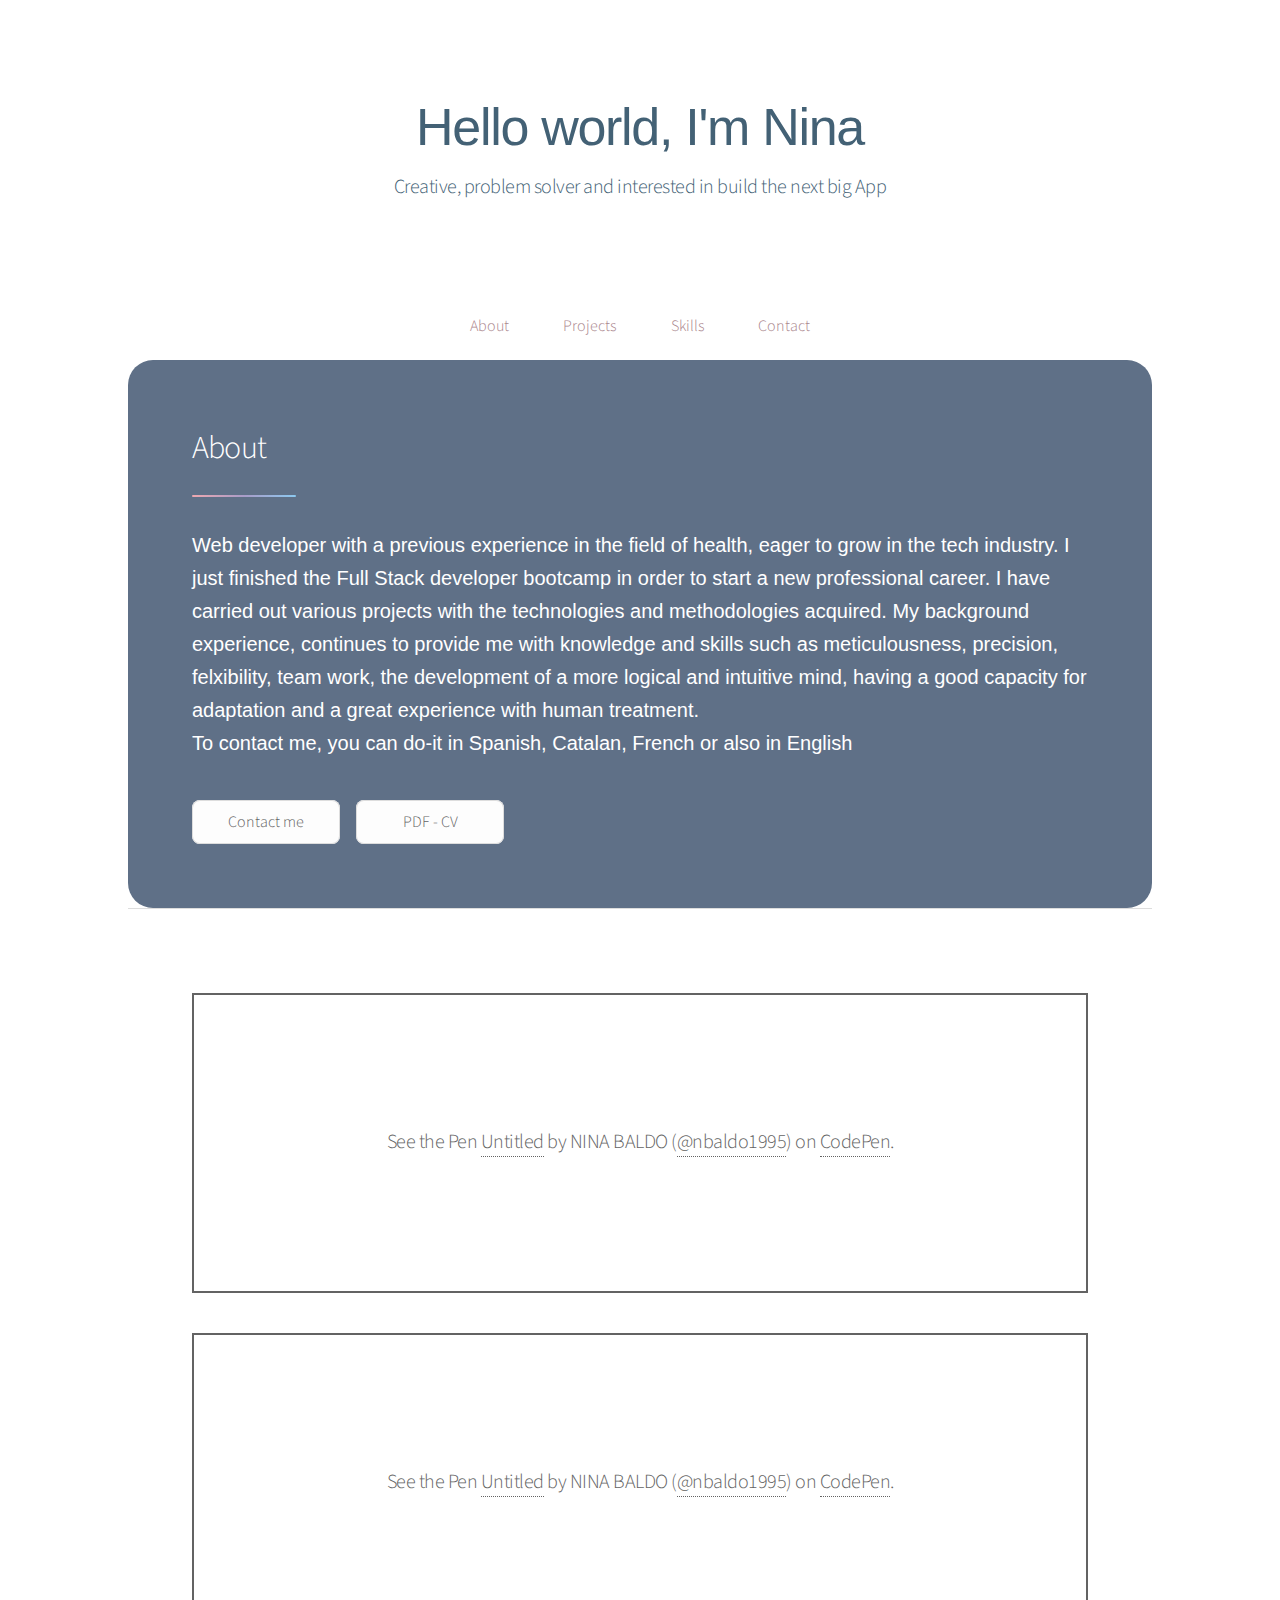
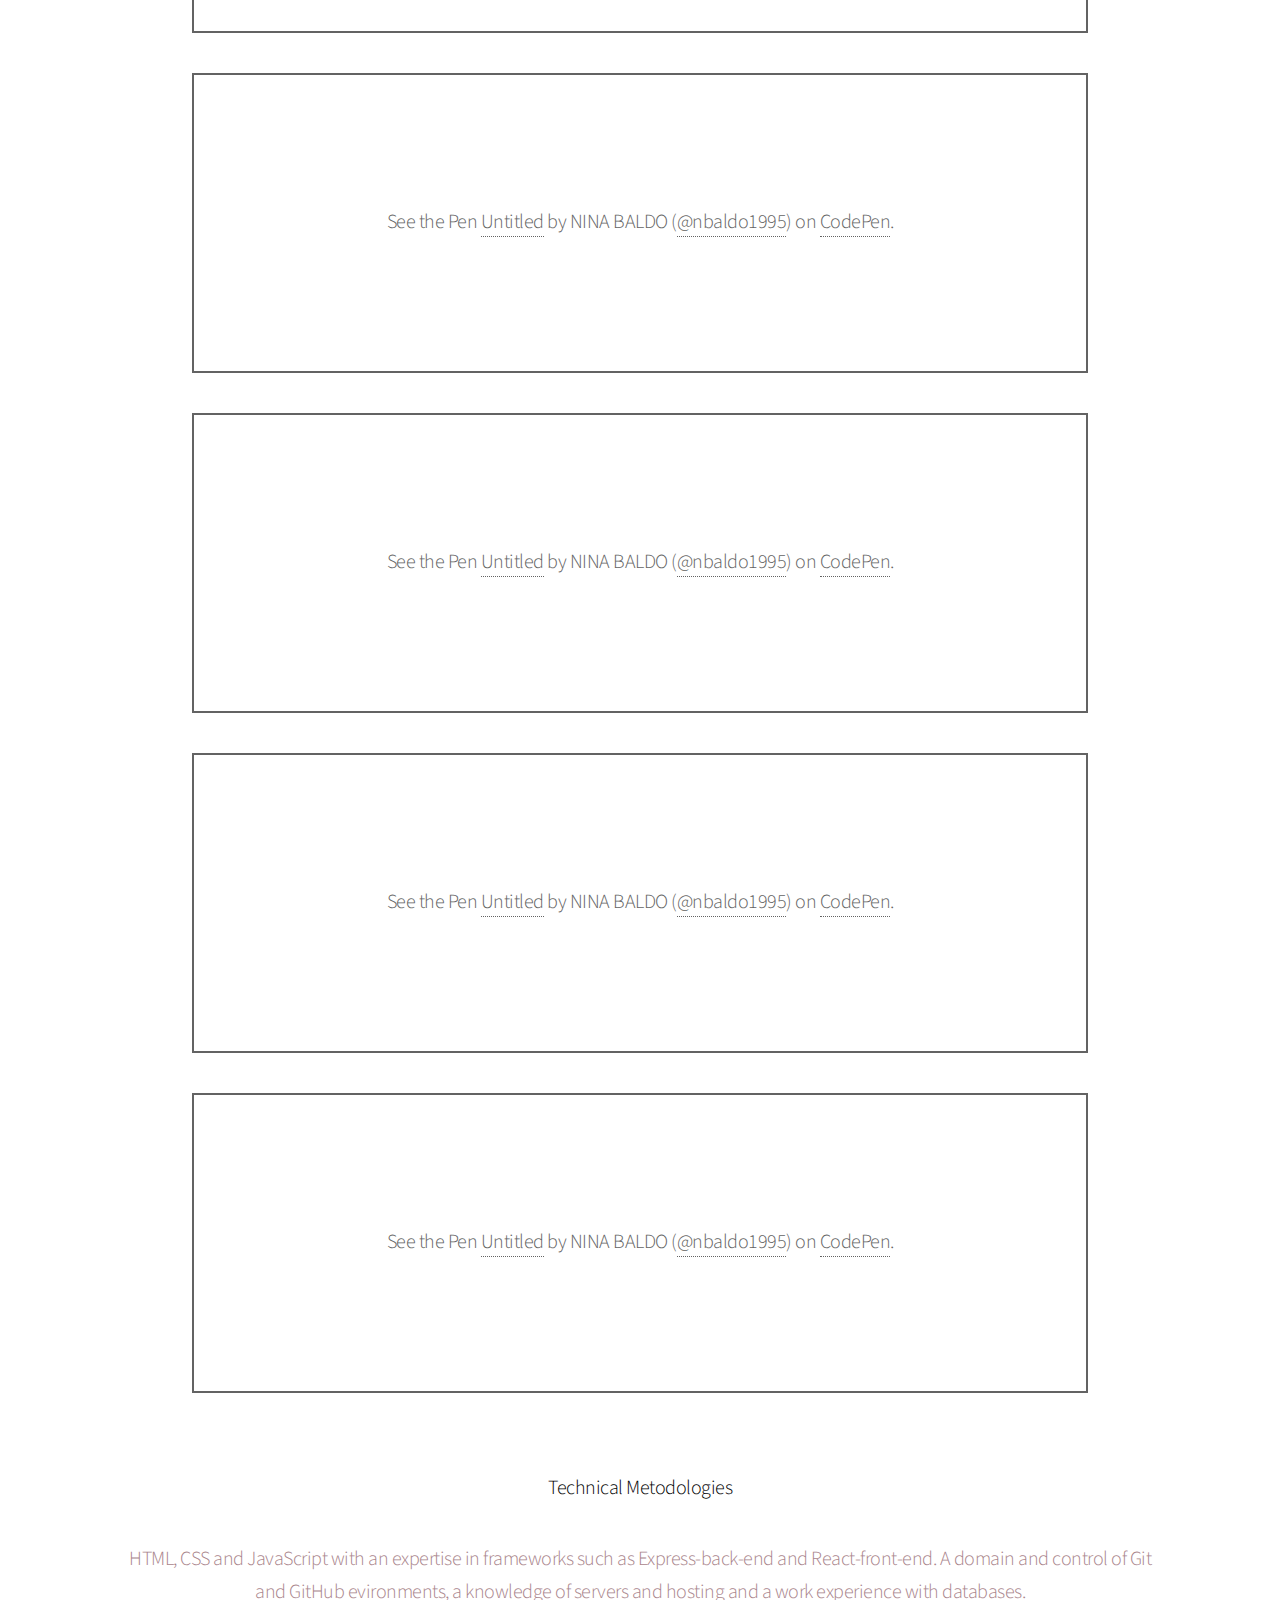
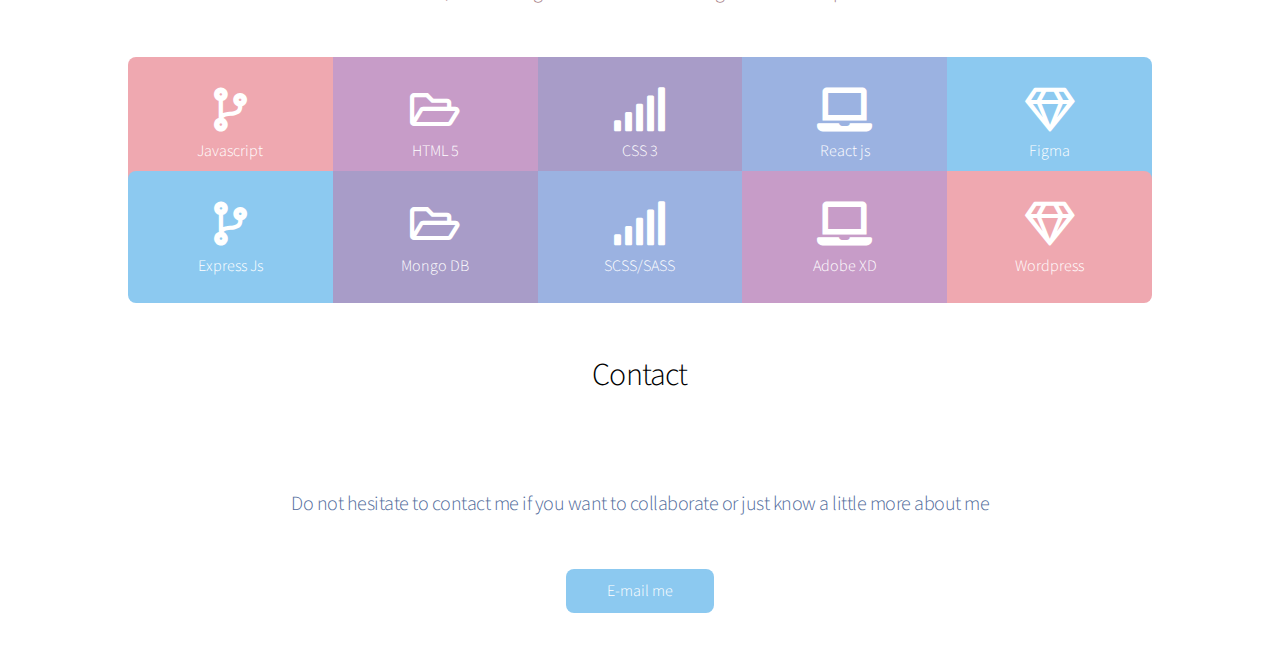
<file: index.html>
<!DOCTYPE HTML>

<html>
	<head>
		<title>Nina Bladó</title>
		<meta charset="utf-8" />
		<meta name="viewport" content="width=device-width, initial-scale=1, user-scalable=no" />
		<link rel="stylesheet" href="assets/css/main.css" />
		<noscript><link rel="stylesheet" href="assets/css/noscript.css" /></noscript>
	</head>
	<body class="is-preload">

		<!-- Wrapper -->
			<div id="wrapper">

				<!-- Header -->
					<header id="header" class="alt">
						
						<h1 style="color:rgb(67, 97, 117); font-weight: bolder; font-family: sans-serif;">Hello world, I'm Nina</h1>
						<p style="color:rgb(67, 97, 117)">Creative, problem solver and interested in build the next big App<br />
						
					</header>

				<!-- Nav -->
					<nav id="nav" style="border-radius: 25px, 25px,0,0; background-color:white;color:#A9848B;">
						<ul>
							<li><a href="#intro" class="active">About</a></li>
							<li><a href="#first">Projects</a></li>
							<li><a href="#second">Skills</a></li>
							<li><a href="#cta">Contact</a></li>
						</ul>
					</nav>




				<!-- Main -->
					<div id="main">

						<!-- Introduction -->
							<section id="intro" class="main" style="background-color: rgb(95, 112, 135); color:white; border-radius:25px" >
								<div class="spotlight">
									<div class="content">
										<header class="major">
											<h2 style="color:white;">About</h2>
										</header>
										<p style="font-family: sans-serif; font-size:20px;">Web developer with a previous experience in the field of health, eager to grow in the tech industry.
                                           I just finished the Full Stack developer bootcamp in order to start a new professional career.
                                           I have carried out various projects with the technologies and methodologies acquired.
                                           My background experience, continues to provide me with knowledge and skills such as meticulousness, precision, felxibility, team work, the development of a more logical and intuitive mind, having a good capacity for adaptation and a great experience with human treatment.
										<br> 	To contact me, you can do-it in Spanish, Catalan, French or also in English</p>
										<ul class="actions">
											<li><a href="mailto:nbaldorousseau@gmail.com"  class="button" style="background-color:rgb(253, 253, 253)">Contact me</a></li>
											<li><a href="https://issuu.com/ninouprojects/docs/nina_baldo_rousseau_cv_7_"  class="button" style="background-color:rgb(253, 253, 253) ">PDF - CV</a></li>
											
										</ul>
								
							</section>



							<section id="first" class="main special" syle="margin-top: 80px;">
								<header class="major">
                              <main class="projetos">
      <div class="container-projeto">
        <div class="typewriter">
          
        </div>
        
           <p class="codepen" data-height="300" data-default-tab="html,result" data-slug-hash="WNERyRQ" data-user="nbaldo1995" style="height: 300px; box-sizing: border-box; display: flex; align-items: center; justify-content: center; border: 2px solid; margin: 1em 0; padding: 1em;">
  <span>See the Pen <a href="https://codepen.io/nbaldo1995/pen/WNERyRQ">
  Untitled</a> by NINA BALDO (<a href="https://codepen.io/nbaldo1995">@nbaldo1995</a>)
  on <a href="https://codepen.io">CodePen</a>.</span>
</p>
<script async src="https://cpwebassets.codepen.io/assets/embed/ei.js"></script>

<p></p>

<p class="codepen" data-height="300" data-default-tab="html,result" data-slug-hash="bGrgKxp" data-user="nbaldo1995" style="height: 300px; box-sizing: border-box; display: flex; align-items: center; justify-content: center; border: 2px solid; margin: 1em 0; padding: 1em;">
  <span>See the Pen <a href="https://codepen.io/nbaldo1995/pen/bGrgKxp">
  Untitled</a> by NINA BALDO (<a href="https://codepen.io/nbaldo1995">@nbaldo1995</a>)
  on <a href="https://codepen.io">CodePen</a>.</span>
</p>
<script async src="https://cpwebassets.codepen.io/assets/embed/ei.js"></script>
       
<p></p>
<p class="codepen" data-height="300" data-default-tab="html,result" data-slug-hash="ZEJLwbB" data-user="nbaldo1995" style="height: 300px; box-sizing: border-box; display: flex; align-items: center; justify-content: center; border: 2px solid; margin: 1em 0; padding: 1em;">
  <span>See the Pen <a href="https://codepen.io/nbaldo1995/pen/ZEJLwbB">
  Untitled</a> by NINA BALDO (<a href="https://codepen.io/nbaldo1995">@nbaldo1995</a>)
  on <a href="https://codepen.io">CodePen</a>.</span>
</p>
<script async src="https://cpwebassets.codepen.io/assets/embed/ei.js"></script>
<p></p>

<p class="codepen" data-height="300" data-default-tab="html,result" data-slug-hash="bGrgzod" data-user="nbaldo1995" style="height: 300px; box-sizing: border-box; display: flex; align-items: center; justify-content: center; border: 2px solid; margin: 1em 0; padding: 1em;">
  <span>See the Pen <a href="https://codepen.io/nbaldo1995/pen/bGrgzod">
  Untitled</a> by NINA BALDO (<a href="https://codepen.io/nbaldo1995">@nbaldo1995</a>)
  on <a href="https://codepen.io">CodePen</a>.</span>
</p>
<script async src="https://cpwebassets.codepen.io/assets/embed/ei.js"></script>

<p></p>

<p class="codepen" data-height="300" data-default-tab="html,result" data-slug-hash="KKvWpJW" data-user="nbaldo1995" style="height: 300px; box-sizing: border-box; display: flex; align-items: center; justify-content: center; border: 2px solid; margin: 1em 0; padding: 1em;">
  <span>See the Pen <a href="https://codepen.io/nbaldo1995/pen/KKvWpJW">
  Untitled</a> by NINA BALDO (<a href="https://codepen.io/nbaldo1995">@nbaldo1995</a>)
  on <a href="https://codepen.io">CodePen</a>.</span>
</p>
<script async src="https://cpwebassets.codepen.io/assets/embed/ei.js"></script>

<p></p>

<p class="codepen" data-height="300" data-default-tab="html,result" data-slug-hash="QWMpbep" data-user="nbaldo1995" style="height: 300px; box-sizing: border-box; display: flex; align-items: center; justify-content: center; border: 2px solid; margin: 1em 0; padding: 1em;">
  <span>See the Pen <a href="https://codepen.io/nbaldo1995/pen/QWMpbep">
  Untitled</a> by NINA BALDO (<a href="https://codepen.io/nbaldo1995">@nbaldo1995</a>)
  on <a href="https://codepen.io">CodePen</a>.</span>
</p>
<script async src="https://cpwebassets.codepen.io/assets/embed/ei.js"></script>

<p></p>
      </div>
    </main>
  </div>
</body>

</html>




						<!-- Second Section -->
							<section id="second" class="main special" syle="margin-top: 80px;">
								<header class="major">
									<h3 style="color:rgb(0, 0, 0);">	<table>Technical Metodologies</table></h3>
									<p style="color:#A9848B"> HTML, CSS and JavaScript

                                           with an expertise in frameworks such as Express-back-end and React-front-end.

                                            A domain and control  of Git and GitHub evironments,

                                            a knowledge of servers and hosting and a work experience with databases.</p>
								</header>
								<ul class="statistics">
									<li class="style1">
										<span class="icon solid fa-code-branch"></span>
										<strong></strong> Javascript
									</li>
									<li class="style2">
										<span class="icon fa-folder-open"></span>
										<strong></strong>HTML 5
									</li>
									<li class="style3">
										<span class="icon solid fa-signal"></span>
										<strong></strong> CSS 3
									</li>
									<li class="style4">
										<span class="icon solid fa-laptop"></span>
										<strong></strong> React js
									</li>
									<li class="style5">
										<span class="icon fa-gem"></span>
										<strong></strong>Figma
									</li>
									
								</ul>
						<ul class="statistics" style="margin-top:-65px;">
									<li class="style5">
										<span class="icon solid fa-code-branch"></span>
										<strong></strong> Express Js
									</li>
									<li class="style3">
										<span class="icon fa-folder-open"></span>
										<strong></strong>Mongo DB
									</li>
									<li class="style4">
										<span class="icon solid fa-signal"></span>
										<strong></strong> SCSS/SASS
									</li>
									<li class="style2">
										<span class="icon solid fa-laptop"></span>
										<strong></strong> Adobe XD
									</li>
									<li class="style1">
										<span class="icon fa-gem"></span>
										<strong></strong>Wordpress
									</li>
									
								</ul>


								

						<!-- Get Started -->
							<section id="cta" class="main special" ">
								<header class="major">
									<h2 style="color:black">Contact</h2>
									<p style="color:rgb(81, 107, 155)"><br />
									Do not hesitate to contact me if you want to collaborate or just know a little more about me</p>
								</header>
								<footer class="major">
									<ul class="actions special">
										<li><a href="mailto:nbaldorousseau@gmail.com" class="button primary" style="cursor:pointer">E-mail me</a></li>
										
									</ul>
									
                                        </div>
								</footer>
							</section>

					</div>

				
						
				

			</div>

		<!-- Scripts -->
			<script src="assets/js/jquery.min.js"></script>
			<script src="assets/js/jquery.scrollex.min.js"></script>
			<script src="assets/js/jquery.scrolly.min.js"></script>
			<script src="assets/js/browser.min.js"></script>
			<script src="assets/js/breakpoints.min.js"></script>
			<script src="assets/js/util.js"></script>
			<script src="assets/js/main.js"></script>

	</body>
</html>
</file>
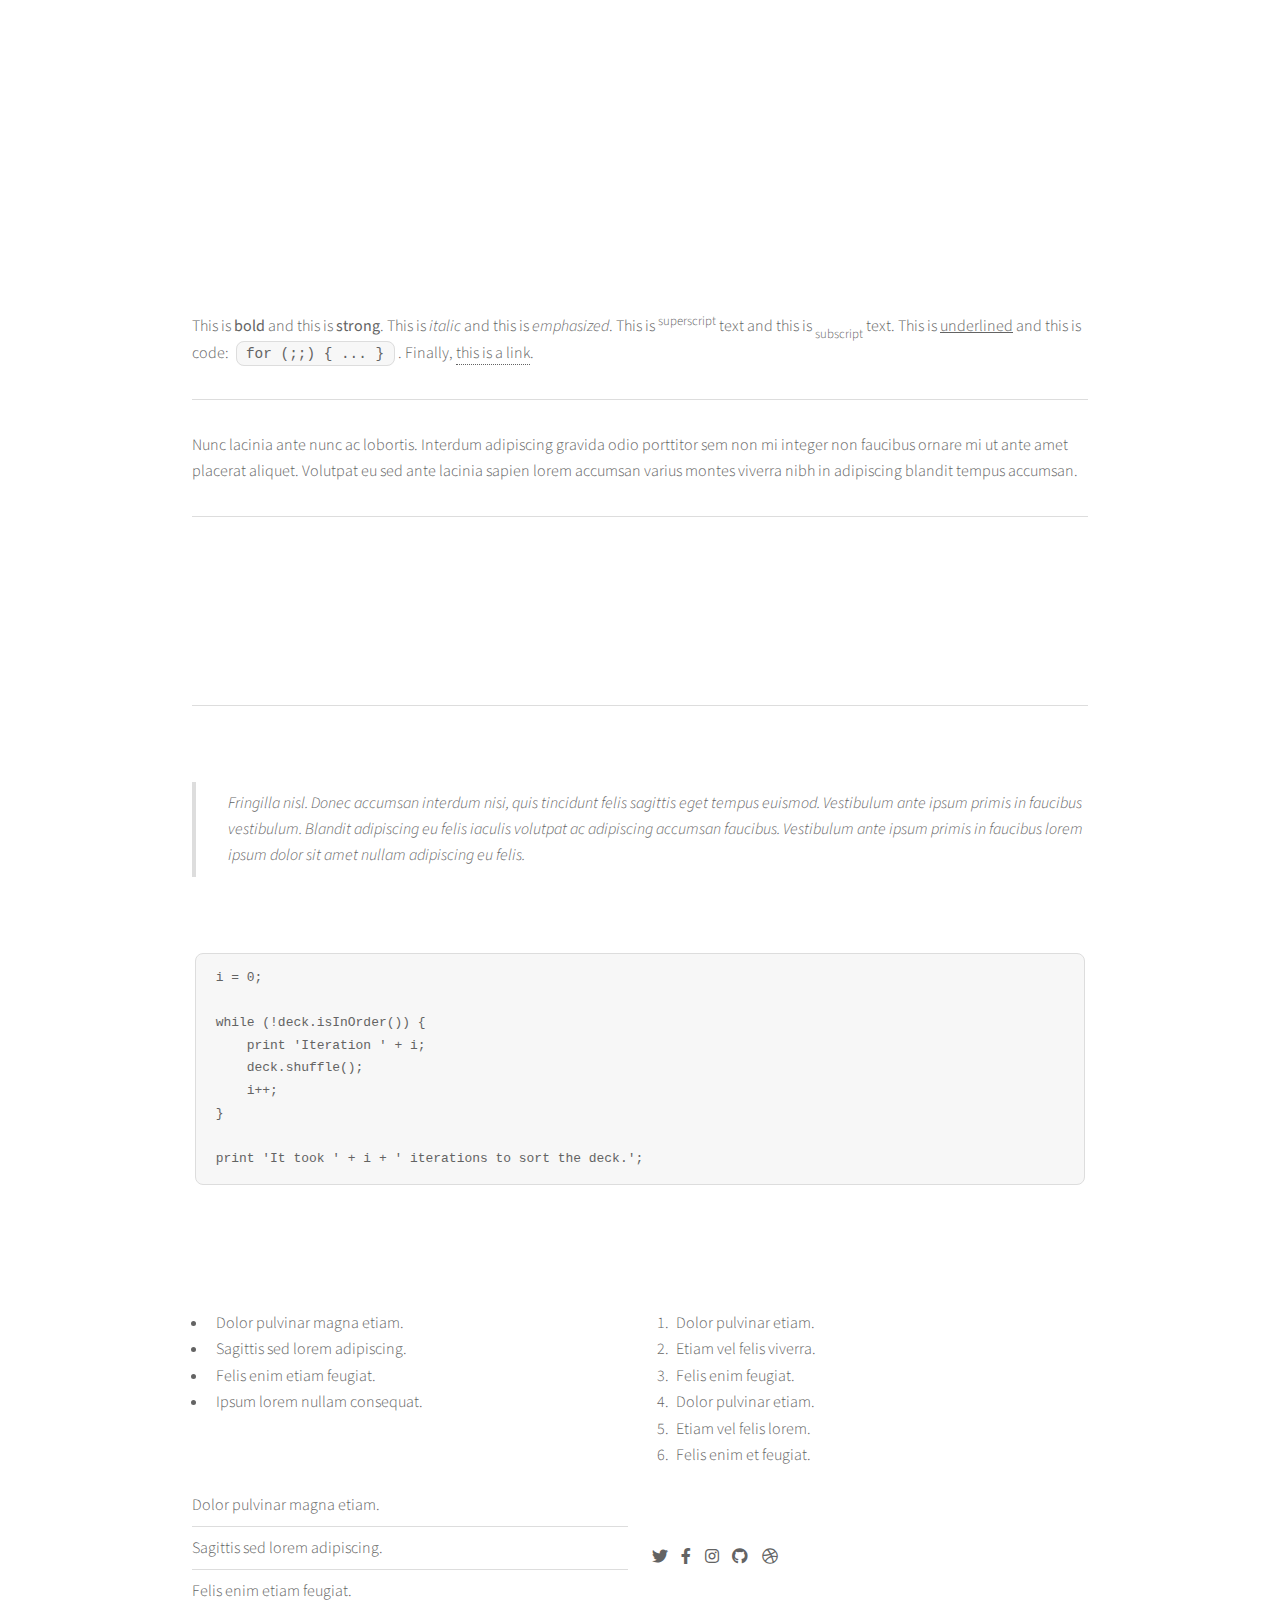
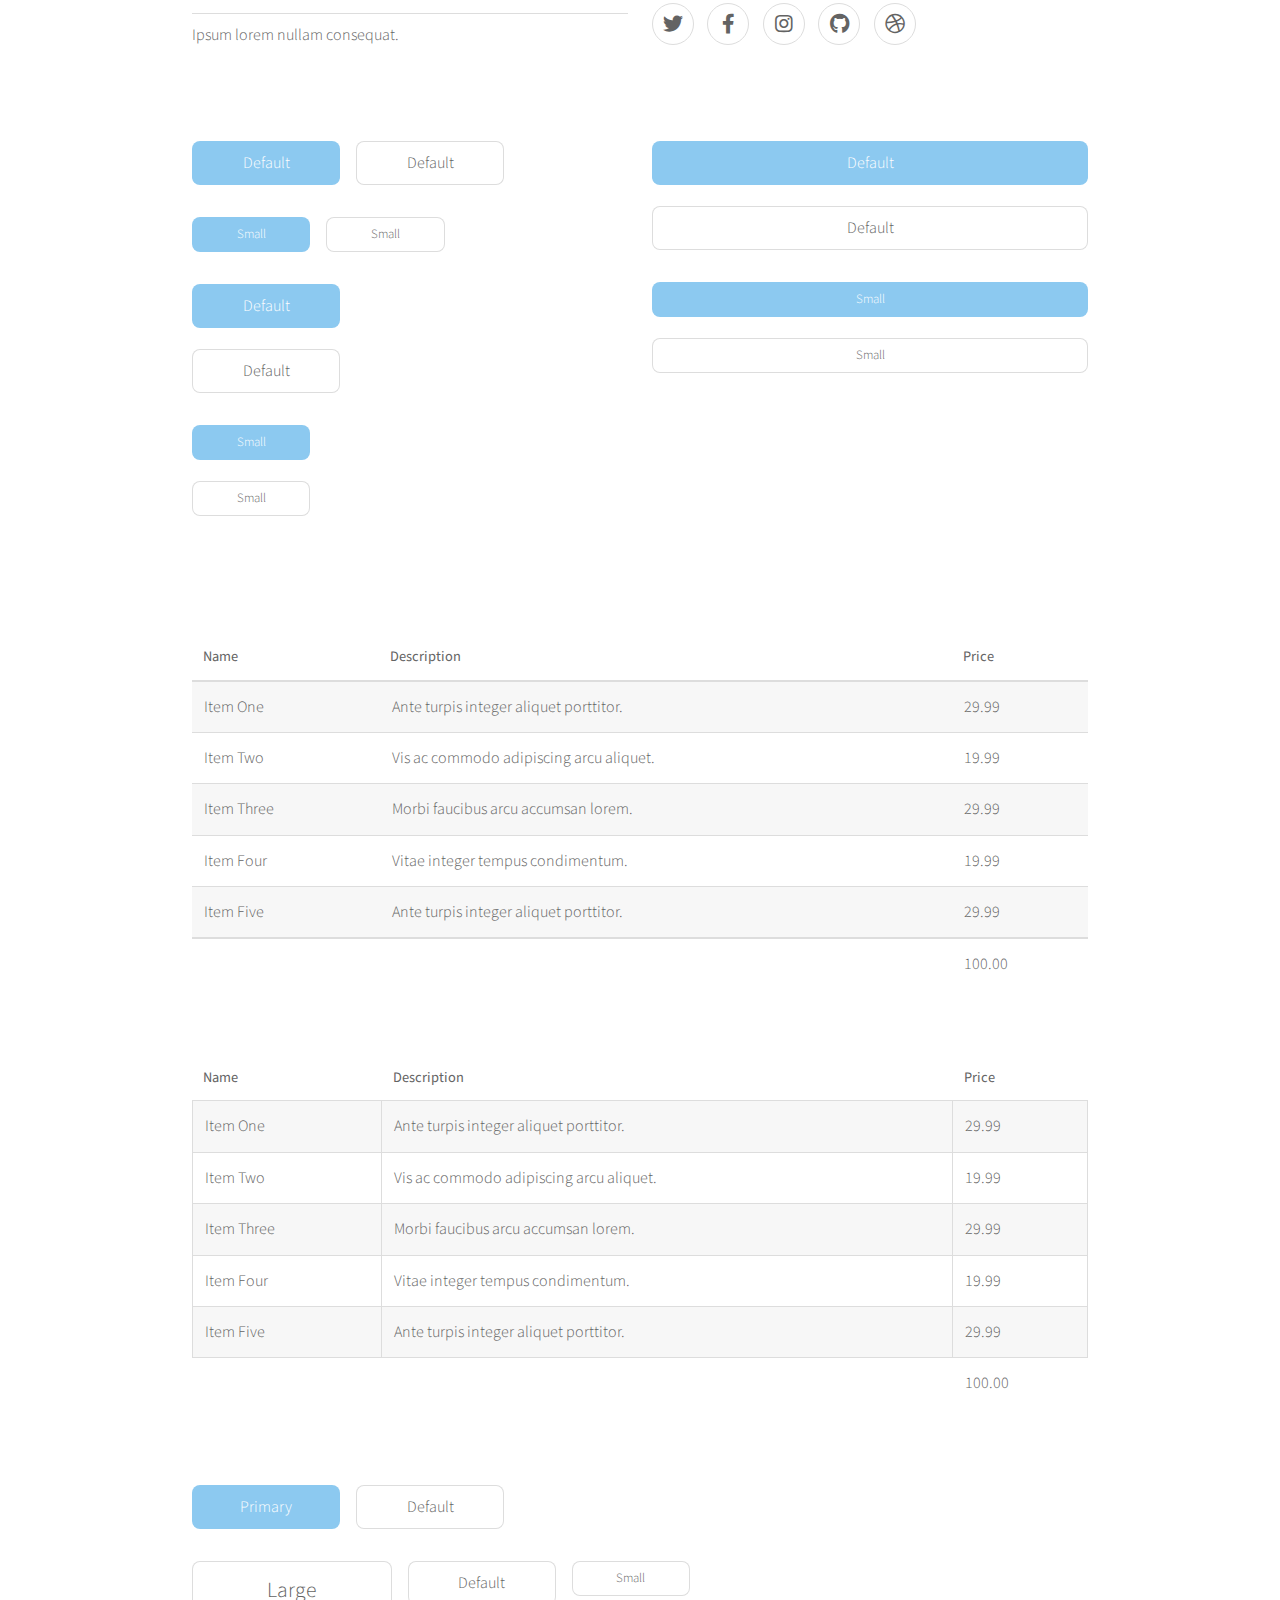
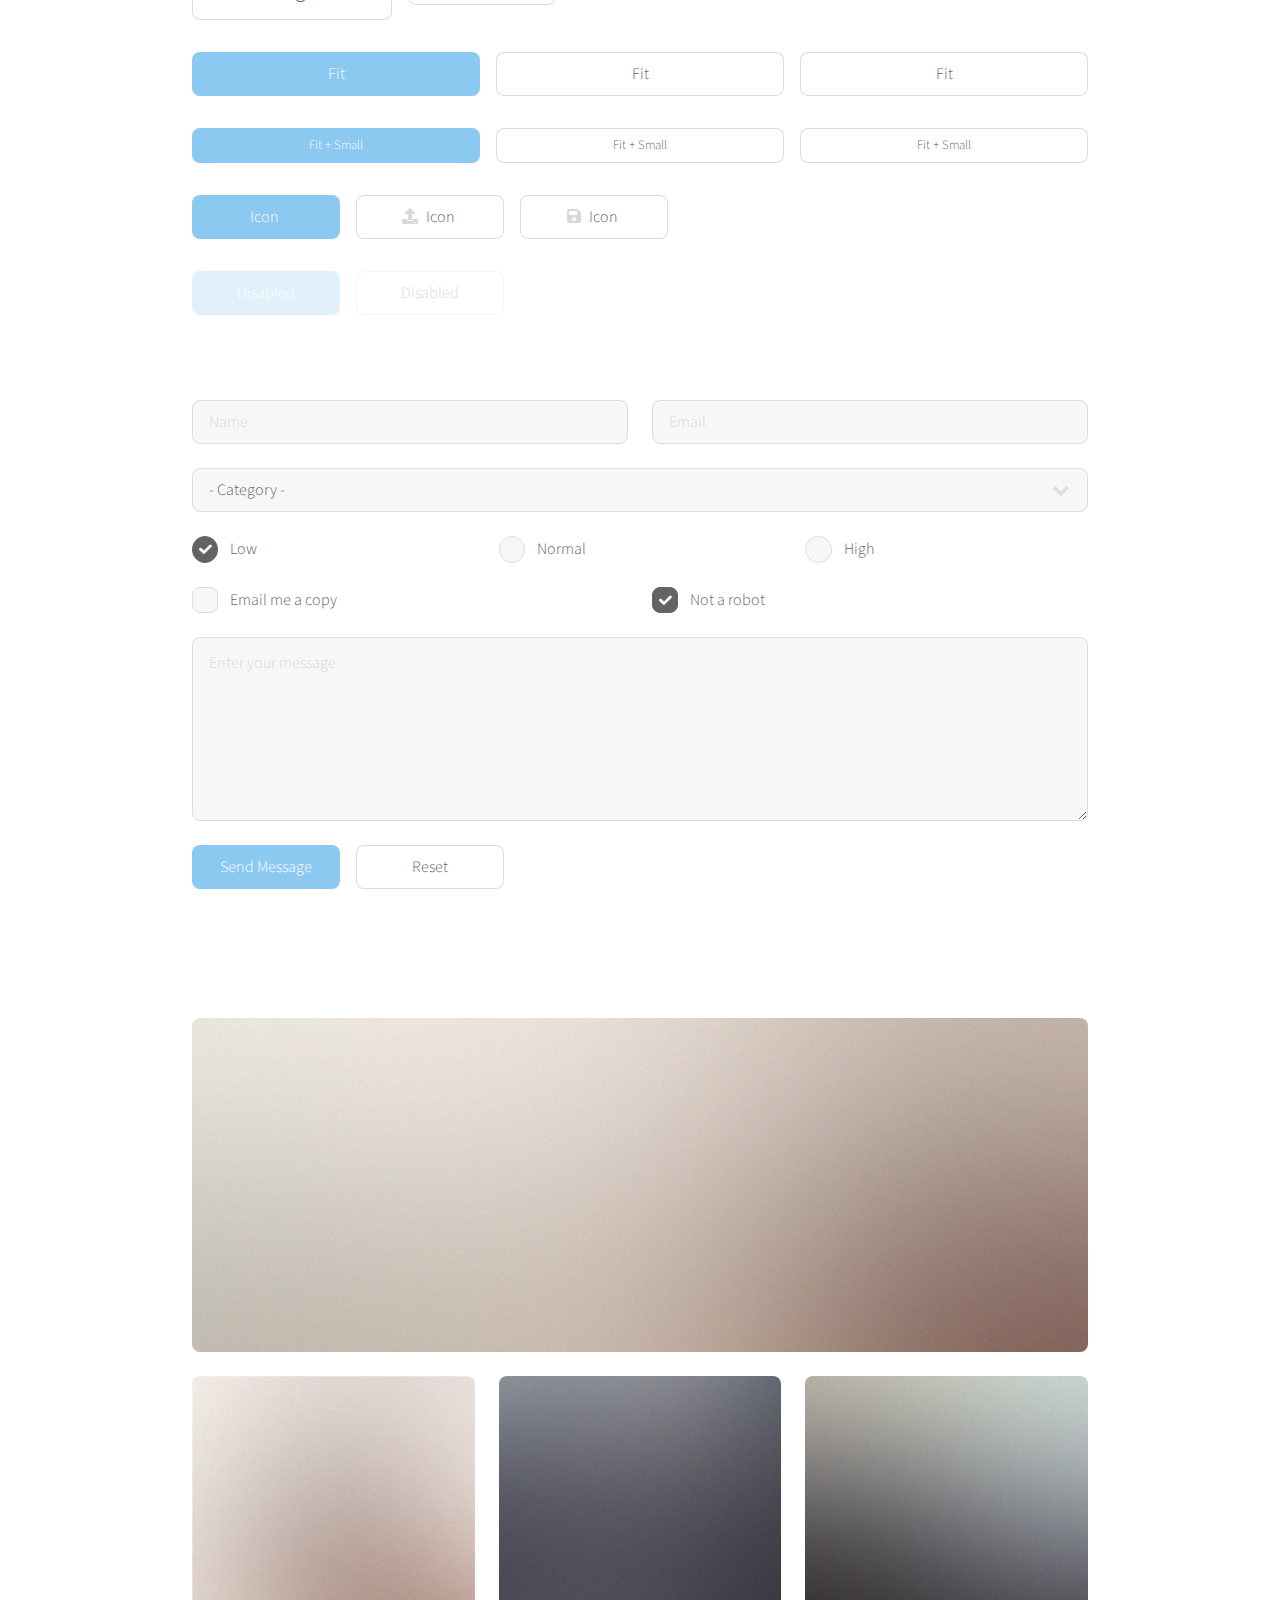
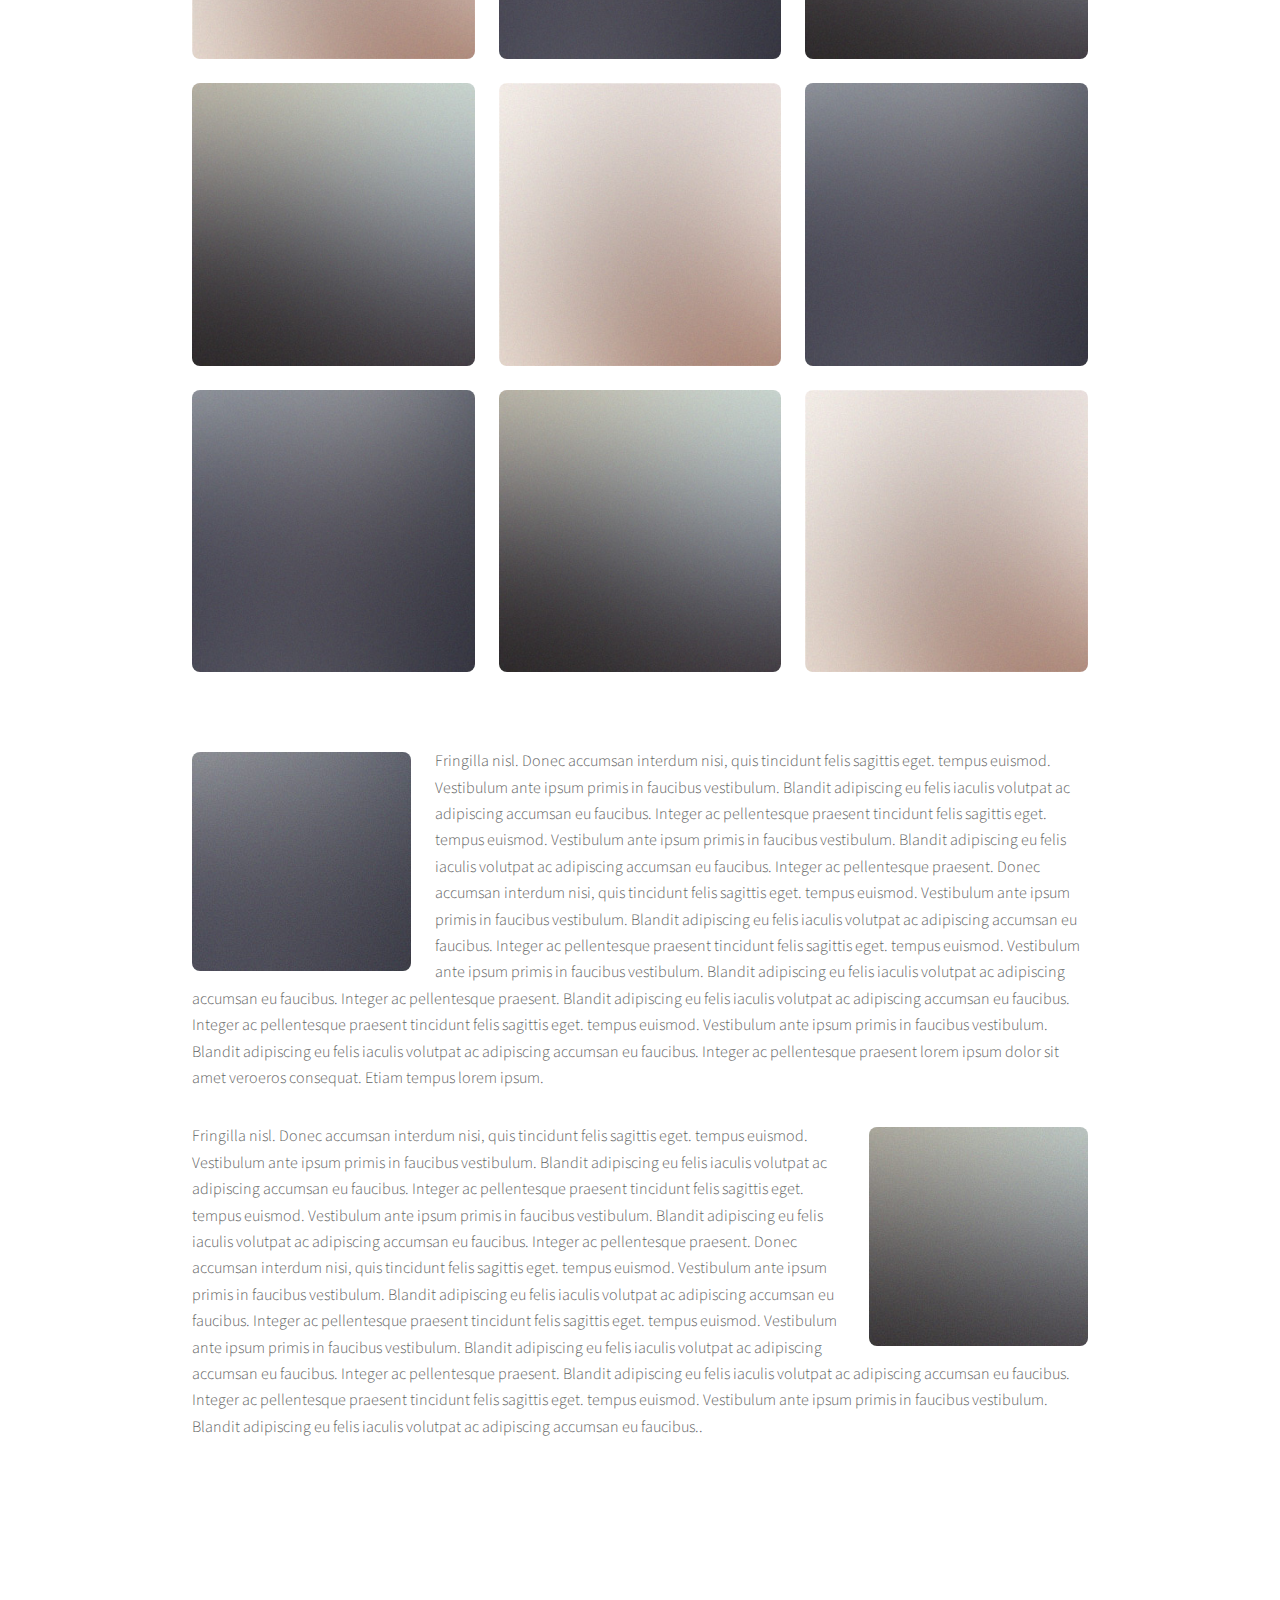
<file: elements.html>
<!DOCTYPE HTML>
<!--
	Stellar by HTML5 UP
	html5up.net | @ajlkn
	Free for personal and commercial use under the CCA 3.0 license (html5up.net/license)
-->
<html>
	<head>
		<title>Elements - Stellar by HTML5 UP</title>
		<meta charset="utf-8" />
		<meta name="viewport" content="width=device-width, initial-scale=1, user-scalable=no" />
		<link rel="stylesheet" href="assets/css/main.css" />
		<noscript><link rel="stylesheet" href="assets/css/noscript.css" /></noscript>
	</head>
	<body class="is-preload">

		<!-- Wrapper -->
			<div id="wrapper">

				<!-- Header -->
					<header id="header">
						<h1>Elements</h1>
						<p>Ipsum dolor sit amet nullam</p>
					</header>

				<!-- Main -->
					<div id="main">

						<!-- Content -->
							<section id="content" class="main">

								<!-- Text -->
									<section>
										<h2>Text</h2>
										<p>This is <b>bold</b> and this is <strong>strong</strong>. This is <i>italic</i> and this is <em>emphasized</em>.
										This is <sup>superscript</sup> text and this is <sub>subscript</sub> text.
										This is <u>underlined</u> and this is code: <code>for (;;) { ... }</code>. Finally, <a href="#">this is a link</a>.</p>
										<hr />
										<p>Nunc lacinia ante nunc ac lobortis. Interdum adipiscing gravida odio porttitor sem non mi integer non faucibus ornare mi ut ante amet placerat aliquet. Volutpat eu sed ante lacinia sapien lorem accumsan varius montes viverra nibh in adipiscing blandit tempus accumsan.</p>
										<hr />
										<h2>Heading Level 2</h2>
										<h3>Heading Level 3</h3>
										<h4>Heading Level 4</h4>
										<hr />
										<h3>Blockquote</h3>
										<blockquote>Fringilla nisl. Donec accumsan interdum nisi, quis tincidunt felis sagittis eget tempus euismod. Vestibulum ante ipsum primis in faucibus vestibulum. Blandit adipiscing eu felis iaculis volutpat ac adipiscing accumsan faucibus. Vestibulum ante ipsum primis in faucibus lorem ipsum dolor sit amet nullam adipiscing eu felis.</blockquote>
										<h3>Preformatted</h3>
										<pre><code>i = 0;

while (!deck.isInOrder()) {
    print 'Iteration ' + i;
    deck.shuffle();
    i++;
}

print 'It took ' + i + ' iterations to sort the deck.';</code></pre>
									</section>

								<!-- Lists -->
									<section>
										<h2>Lists</h2>
										<div class="row">
											<div class="col-6 col-12-medium">
												<h3>Unordered</h3>
												<ul>
													<li>Dolor pulvinar magna etiam.</li>
													<li>Sagittis sed lorem adipiscing.</li>
													<li>Felis enim etiam feugiat.</li>
													<li>Ipsum lorem nullam consequat.</li>
												</ul>
												<h3>Alternate</h3>
												<ul class="alt">
													<li>Dolor pulvinar magna etiam.</li>
													<li>Sagittis sed lorem adipiscing.</li>
													<li>Felis enim etiam feugiat.</li>
													<li>Ipsum lorem nullam consequat.</li>
												</ul>
											</div>
											<div class="col-6 col-12-medium">
												<h3>Ordered</h3>
												<ol>
													<li>Dolor pulvinar etiam.</li>
													<li>Etiam vel felis viverra.</li>
													<li>Felis enim feugiat.</li>
													<li>Dolor pulvinar etiam.</li>
													<li>Etiam vel felis lorem.</li>
													<li>Felis enim et feugiat.</li>
												</ol>
												<h3>Icons</h3>
												<ul class="icons">
													<li><a href="#" class="icon brands fa-twitter"><span class="label">Twitter</span></a></li>
													<li><a href="#" class="icon brands fa-facebook-f"><span class="label">Facebook</span></a></li>
													<li><a href="#" class="icon brands fa-instagram"><span class="label">Instagram</span></a></li>
													<li><a href="#" class="icon brands fa-github"><span class="label">GitHub</span></a></li>
													<li><a href="#" class="icon brands fa-dribbble"><span class="label">Dribbble</span></a></li>
												</ul>
												<ul class="icons">
													<li><a href="#" class="icon brands alt fa-twitter"><span class="label">Twitter</span></a></li>
													<li><a href="#" class="icon brands alt fa-facebook-f"><span class="label">Facebook</span></a></li>
													<li><a href="#" class="icon brands alt fa-instagram"><span class="label">Instagram</span></a></li>
													<li><a href="#" class="icon brands alt fa-github"><span class="label">GitHub</span></a></li>
													<li><a href="#" class="icon brands alt fa-dribbble"><span class="label">Dribbble</span></a></li>
												</ul>
											</div>
										</div>
										<h2>Actions</h2>
										<div class="row">
											<div class="col-6 col-12-medium">
												<ul class="actions">
													<li><a href="#" class="button primary">Default</a></li>
													<li><a href="#" class="button">Default</a></li>
												</ul>
												<ul class="actions small">
													<li><a href="#" class="button primary small">Small</a></li>
													<li><a href="#" class="button small">Small</a></li>
												</ul>
												<ul class="actions stacked">
													<li><a href="#" class="button primary">Default</a></li>
													<li><a href="#" class="button">Default</a></li>
												</ul>
												<ul class="actions stacked">
													<li><a href="#" class="button primary small">Small</a></li>
													<li><a href="#" class="button small">Small</a></li>
												</ul>
											</div>
											<div class="col-6 col-12-medium">
												<ul class="actions stacked">
													<li><a href="#" class="button primary fit">Default</a></li>
													<li><a href="#" class="button fit">Default</a></li>
												</ul>
												<ul class="actions stacked">
													<li><a href="#" class="button primary small fit">Small</a></li>
													<li><a href="#" class="button small fit">Small</a></li>
												</ul>
											</div>
										</div>
									</section>

								<!-- Table -->
									<section>
										<h2>Table</h2>
										<h3>Default</h3>
										<div class="table-wrapper">
											<table>
												<thead>
													<tr>
														<th>Name</th>
														<th>Description</th>
														<th>Price</th>
													</tr>
												</thead>
												<tbody>
													<tr>
														<td>Item One</td>
														<td>Ante turpis integer aliquet porttitor.</td>
														<td>29.99</td>
													</tr>
													<tr>
														<td>Item Two</td>
														<td>Vis ac commodo adipiscing arcu aliquet.</td>
														<td>19.99</td>
													</tr>
													<tr>
														<td>Item Three</td>
														<td> Morbi faucibus arcu accumsan lorem.</td>
														<td>29.99</td>
													</tr>
													<tr>
														<td>Item Four</td>
														<td>Vitae integer tempus condimentum.</td>
														<td>19.99</td>
													</tr>
													<tr>
														<td>Item Five</td>
														<td>Ante turpis integer aliquet porttitor.</td>
														<td>29.99</td>
													</tr>
												</tbody>
												<tfoot>
													<tr>
														<td colspan="2"></td>
														<td>100.00</td>
													</tr>
												</tfoot>
											</table>
										</div>

										<h3>Alternate</h3>
										<div class="table-wrapper">
											<table class="alt">
												<thead>
													<tr>
														<th>Name</th>
														<th>Description</th>
														<th>Price</th>
													</tr>
												</thead>
												<tbody>
													<tr>
														<td>Item One</td>
														<td>Ante turpis integer aliquet porttitor.</td>
														<td>29.99</td>
													</tr>
													<tr>
														<td>Item Two</td>
														<td>Vis ac commodo adipiscing arcu aliquet.</td>
														<td>19.99</td>
													</tr>
													<tr>
														<td>Item Three</td>
														<td> Morbi faucibus arcu accumsan lorem.</td>
														<td>29.99</td>
													</tr>
													<tr>
														<td>Item Four</td>
														<td>Vitae integer tempus condimentum.</td>
														<td>19.99</td>
													</tr>
													<tr>
														<td>Item Five</td>
														<td>Ante turpis integer aliquet porttitor.</td>
														<td>29.99</td>
													</tr>
												</tbody>
												<tfoot>
													<tr>
														<td colspan="2"></td>
														<td>100.00</td>
													</tr>
												</tfoot>
											</table>
										</div>
									</section>

								<!-- Buttons -->
									<section>
										<h3>Buttons</h3>
										<ul class="actions">
											<li><a href="#" class="button primary">Primary</a></li>
											<li><a href="#" class="button">Default</a></li>
										</ul>
										<ul class="actions">
											<li><a href="#" class="button large">Large</a></li>
											<li><a href="#" class="button">Default</a></li>
											<li><a href="#" class="button small">Small</a></li>
										</ul>
										<ul class="actions fit">
											<li><a href="#" class="button primary fit">Fit</a></li>
											<li><a href="#" class="button fit">Fit</a></li>
											<li><a href="#" class="button fit">Fit</a></li>
										</ul>
										<ul class="actions fit small">
											<li><a href="#" class="button primary fit small">Fit + Small</a></li>
											<li><a href="#" class="button fit small">Fit + Small</a></li>
											<li><a href="#" class="button fit small">Fit + Small</a></li>
										</ul>
										<ul class="actions">
											<li><a href="#" class="button primary icon solidfa-download">Icon</a></li>
											<li><a href="#" class="button icon solid fa-upload">Icon</a></li>
											<li><a href="#" class="button icon solid fa-save">Icon</a></li>
										</ul>
										<ul class="actions">
											<li><span class="button primary disabled">Disabled</span></li>
											<li><span class="button disabled">Disabled</span></li>
										</ul>
									</section>

								<!-- Form -->
									<section>
										<h2>Form</h2>
										<form method="post" action="#">
											<div class="row gtr-uniform">
												<div class="col-6 col-12-xsmall">
													<input type="text" name="demo-name" id="demo-name" value="" placeholder="Name" />
												</div>
												<div class="col-6 col-12-xsmall">
													<input type="email" name="demo-email" id="demo-email" value="" placeholder="Email" />
												</div>
												<div class="col-12">
													<select name="demo-category" id="demo-category">
														<option value="">- Category -</option>
														<option value="1">Manufacturing</option>
														<option value="1">Shipping</option>
														<option value="1">Administration</option>
														<option value="1">Human Resources</option>
													</select>
												</div>
												<div class="col-4 col-12-small">
													<input type="radio" id="demo-priority-low" name="demo-priority" checked>
													<label for="demo-priority-low">Low</label>
												</div>
												<div class="col-4 col-12-small">
													<input type="radio" id="demo-priority-normal" name="demo-priority">
													<label for="demo-priority-normal">Normal</label>
												</div>
												<div class="col-4 col-12-small">
													<input type="radio" id="demo-priority-high" name="demo-priority">
													<label for="demo-priority-high">High</label>
												</div>
												<div class="col-6 col-12-small">
													<input type="checkbox" id="demo-copy" name="demo-copy">
													<label for="demo-copy">Email me a copy</label>
												</div>
												<div class="col-6 col-12-small">
													<input type="checkbox" id="demo-human" name="demo-human" checked>
													<label for="demo-human">Not a robot</label>
												</div>
												<div class="col-12">
													<textarea name="demo-message" id="demo-message" placeholder="Enter your message" rows="6"></textarea>
												</div>
												<div class="col-12">
													<ul class="actions">
														<li><input type="submit" value="Send Message" class="primary" /></li>
														<li><input type="reset" value="Reset" /></li>
													</ul>
												</div>
											</div>
										</form>
									</section>

								<!-- Image -->
									<section>
										<h2>Image</h2>
										<h3>Fit</h3>
										<div class="box alt">
											<div class="row gtr-uniform">
												<div class="col-12"><span class="image fit"><img src="images/pic04.jpg" alt="" /></span></div>
												<div class="col-4"><span class="image fit"><img src="images/pic01.jpg" alt="" /></span></div>
												<div class="col-4"><span class="image fit"><img src="images/pic02.jpg" alt="" /></span></div>
												<div class="col-4"><span class="image fit"><img src="images/pic03.jpg" alt="" /></span></div>
												<div class="col-4"><span class="image fit"><img src="images/pic03.jpg" alt="" /></span></div>
												<div class="col-4"><span class="image fit"><img src="images/pic01.jpg" alt="" /></span></div>
												<div class="col-4"><span class="image fit"><img src="images/pic02.jpg" alt="" /></span></div>
												<div class="col-4"><span class="image fit"><img src="images/pic02.jpg" alt="" /></span></div>
												<div class="col-4"><span class="image fit"><img src="images/pic03.jpg" alt="" /></span></div>
												<div class="col-4"><span class="image fit"><img src="images/pic01.jpg" alt="" /></span></div>
											</div>
										</div>
										<h3>Left &amp; Right</h3>
										<p><span class="image left"><img src="images/pic05.jpg" alt="" /></span>Fringilla nisl. Donec accumsan interdum nisi, quis tincidunt felis sagittis eget. tempus euismod. Vestibulum ante ipsum primis in faucibus vestibulum. Blandit adipiscing eu felis iaculis volutpat ac adipiscing accumsan eu faucibus. Integer ac pellentesque praesent tincidunt felis sagittis eget. tempus euismod. Vestibulum ante ipsum primis in faucibus vestibulum. Blandit adipiscing eu felis iaculis volutpat ac adipiscing accumsan eu faucibus. Integer ac pellentesque praesent. Donec accumsan interdum nisi, quis tincidunt felis sagittis eget. tempus euismod. Vestibulum ante ipsum primis in faucibus vestibulum. Blandit adipiscing eu felis iaculis volutpat ac adipiscing accumsan eu faucibus. Integer ac pellentesque praesent tincidunt felis sagittis eget. tempus euismod. Vestibulum ante ipsum primis in faucibus vestibulum. Blandit adipiscing eu felis iaculis volutpat ac adipiscing accumsan eu faucibus. Integer ac pellentesque praesent. Blandit adipiscing eu felis iaculis volutpat ac adipiscing accumsan eu faucibus. Integer ac pellentesque praesent tincidunt felis sagittis eget. tempus euismod. Vestibulum ante ipsum primis in faucibus vestibulum. Blandit adipiscing eu felis iaculis volutpat ac adipiscing accumsan eu faucibus. Integer ac pellentesque praesent lorem ipsum dolor sit amet veroeros consequat. Etiam tempus lorem ipsum.</p>
										<p><span class="image right"><img src="images/pic06.jpg" alt="" /></span>Fringilla nisl. Donec accumsan interdum nisi, quis tincidunt felis sagittis eget. tempus euismod. Vestibulum ante ipsum primis in faucibus vestibulum. Blandit adipiscing eu felis iaculis volutpat ac adipiscing accumsan eu faucibus. Integer ac pellentesque praesent tincidunt felis sagittis eget. tempus euismod. Vestibulum ante ipsum primis in faucibus vestibulum. Blandit adipiscing eu felis iaculis volutpat ac adipiscing accumsan eu faucibus. Integer ac pellentesque praesent. Donec accumsan interdum nisi, quis tincidunt felis sagittis eget. tempus euismod. Vestibulum ante ipsum primis in faucibus vestibulum. Blandit adipiscing eu felis iaculis volutpat ac adipiscing accumsan eu faucibus. Integer ac pellentesque praesent tincidunt felis sagittis eget. tempus euismod. Vestibulum ante ipsum primis in faucibus vestibulum. Blandit adipiscing eu felis iaculis volutpat ac adipiscing accumsan eu faucibus. Integer ac pellentesque praesent. Blandit adipiscing eu felis iaculis volutpat ac adipiscing accumsan eu faucibus. Integer ac pellentesque praesent tincidunt felis sagittis eget. tempus euismod. Vestibulum ante ipsum primis in faucibus vestibulum. Blandit adipiscing eu felis iaculis volutpat ac adipiscing accumsan eu faucibus..</p>
									</section>

							</section>

					</div>

				<!-- Footer -->
					<footer id="footer">
						<section>
							<h2>Aliquam sed mauris</h2>
							<p>Sed lorem ipsum dolor sit amet et nullam consequat feugiat consequat magna adipiscing tempus etiam dolore veroeros. eget dapibus mauris. Cras aliquet, nisl ut viverra sollicitudin, ligula erat egestas velit, vitae tincidunt odio.</p>
							<ul class="actions">
								<li><a href="#" class="button">Learn More</a></li>
							</ul>
						</section>
						<section>
							<h2>Etiam feugiat</h2>
							<dl class="alt">
								<dt>Address</dt>
								<dd>1234 Somewhere Road &bull; Nashville, TN 00000 &bull; USA</dd>
								<dt>Phone</dt>
								<dd>(000) 000-0000 x 0000</dd>
								<dt>Email</dt>
								<dd><a href="#">information@untitled.tld</a></dd>
							</dl>
							<ul class="icons">
								<li><a href="#" class="icon brands fa-twitter alt"><span class="label">Twitter</span></a></li>
								<li><a href="#" class="icon brands fa-facebook-f alt"><span class="label">Facebook</span></a></li>
								<li><a href="#" class="icon brands fa-instagram alt"><span class="label">Instagram</span></a></li>
								<li><a href="#" class="icon brands fa-github alt"><span class="label">GitHub</span></a></li>
								<li><a href="#" class="icon brands fa-dribbble alt"><span class="label">Dribbble</span></a></li>
							</ul>
						</section>
						<p class="copyright">&copy; Untitled. Design: <a href="https://html5up.net">HTML5 UP</a>.</p>
					</footer>

			</div>

		<!-- Scripts -->
			<script src="assets/js/jquery.min.js"></script>
			<script src="assets/js/jquery.scrollex.min.js"></script>
			<script src="assets/js/jquery.scrolly.min.js"></script>
			<script src="assets/js/browser.min.js"></script>
			<script src="assets/js/breakpoints.min.js"></script>
			<script src="assets/js/util.js"></script>
			<script src="assets/js/main.js"></script>

	</body>
</html>
</file>
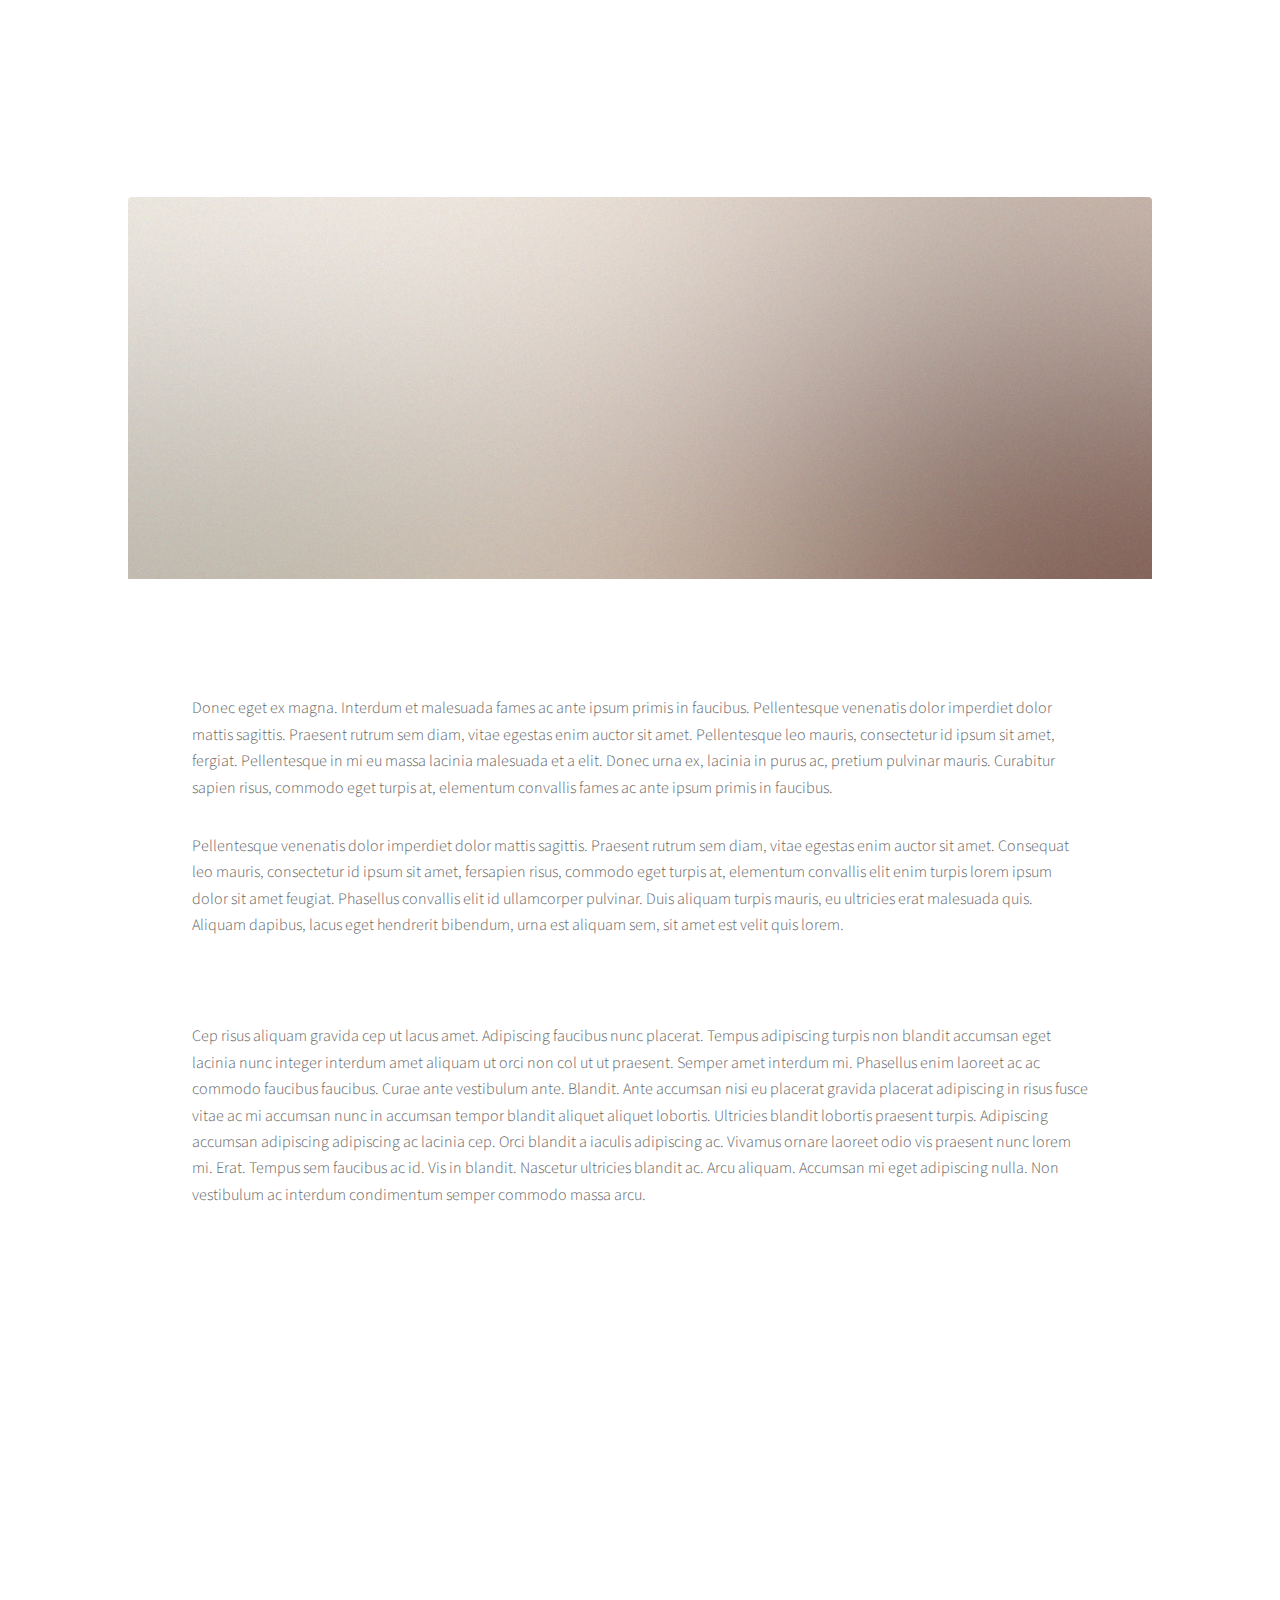
<file: generic.html>
<!DOCTYPE HTML>
<!--
	Stellar by HTML5 UP
	html5up.net | @ajlkn
	Free for personal and commercial use under the CCA 3.0 license (html5up.net/license)
-->
<html>
	<head>
		<title>Generic - Stellar by HTML5 UP</title>
		<meta charset="utf-8" />
		<meta name="viewport" content="width=device-width, initial-scale=1, user-scalable=no" />
		<link rel="stylesheet" href="assets/css/main.css" />
		<noscript><link rel="stylesheet" href="assets/css/noscript.css" /></noscript>
	</head>
	<body class="is-preload">

		<!-- Wrapper -->
			<div id="wrapper">

				<!-- Header -->
					<header id="header">
						<h1>Generic</h1>
						<p>Ipsum dolor sit amet nullam</p>
					</header>

				<!-- Main -->
					<div id="main">

						<!-- Content -->
							<section id="content" class="main">
								<span class="image main"><img src="images/pic04.jpg" alt="" /></span>
								<h2>Magna feugiat lorem</h2>
								<p>Donec eget ex magna. Interdum et malesuada fames ac ante ipsum primis in faucibus. Pellentesque venenatis dolor imperdiet dolor mattis sagittis. Praesent rutrum sem diam, vitae egestas enim auctor sit amet. Pellentesque leo mauris, consectetur id ipsum sit amet, fergiat. Pellentesque in mi eu massa lacinia malesuada et a elit. Donec urna ex, lacinia in purus ac, pretium pulvinar mauris. Curabitur sapien risus, commodo eget turpis at, elementum convallis fames ac ante ipsum primis in faucibus.</p>
								<p>Pellentesque venenatis dolor imperdiet dolor mattis sagittis. Praesent rutrum sem diam, vitae egestas enim auctor sit amet. Consequat leo mauris, consectetur id ipsum sit amet, fersapien risus, commodo eget turpis at, elementum convallis elit enim turpis lorem ipsum dolor sit amet feugiat. Phasellus convallis elit id ullamcorper pulvinar. Duis aliquam turpis mauris, eu ultricies erat malesuada quis. Aliquam dapibus, lacus eget hendrerit bibendum, urna est aliquam sem, sit amet est velit quis lorem.</p>
								<h2>Tempus veroeros</h2>
								<p>Cep risus aliquam gravida cep ut lacus amet. Adipiscing faucibus nunc placerat. Tempus adipiscing turpis non blandit accumsan eget lacinia nunc integer interdum amet aliquam ut orci non col ut ut praesent. Semper amet interdum mi. Phasellus enim laoreet ac ac commodo faucibus faucibus. Curae ante vestibulum ante. Blandit. Ante accumsan nisi eu placerat gravida placerat adipiscing in risus fusce vitae ac mi accumsan nunc in accumsan tempor blandit aliquet aliquet lobortis. Ultricies blandit lobortis praesent turpis. Adipiscing accumsan adipiscing adipiscing ac lacinia cep. Orci blandit a iaculis adipiscing ac. Vivamus ornare laoreet odio vis praesent nunc lorem mi. Erat. Tempus sem faucibus ac id. Vis in blandit. Nascetur ultricies blandit ac. Arcu aliquam. Accumsan mi eget adipiscing nulla. Non vestibulum ac interdum condimentum semper commodo massa arcu.</p>
							</section>

					</div>

				<!-- Footer -->
					<footer id="footer">
						<section>
							<h2>Aliquam sed mauris</h2>
							<p>Sed lorem ipsum dolor sit amet et nullam consequat feugiat consequat magna adipiscing tempus etiam dolore veroeros. eget dapibus mauris. Cras aliquet, nisl ut viverra sollicitudin, ligula erat egestas velit, vitae tincidunt odio.</p>
							<ul class="actions">
								<li><a href="#" class="button">Learn More</a></li>
							</ul>
						</section>
						<section>
							<h2>Etiam feugiat</h2>
							<dl class="alt">
								<dt>Address</dt>
								<dd>1234 Somewhere Road &bull; Nashville, TN 00000 &bull; USA</dd>
								<dt>Phone</dt>
								<dd>(000) 000-0000 x 0000</dd>
								<dt>Email</dt>
								<dd><a href="#">information@untitled.tld</a></dd>
							</dl>
							<ul class="icons">
								<li><a href="#" class="icon brands fa-twitter alt"><span class="label">Twitter</span></a></li>
								<li><a href="#" class="icon brands fa-facebook-f alt"><span class="label">Facebook</span></a></li>
								<li><a href="#" class="icon brands fa-instagram alt"><span class="label">Instagram</span></a></li>
								<li><a href="#" class="icon brands fa-github alt"><span class="label">GitHub</span></a></li>
								<li><a href="#" class="icon brands fa-dribbble alt"><span class="label">Dribbble</span></a></li>
							</ul>
						</section>
						<p class="copyright">&copy; Untitled. Design: <a href="https://html5up.net">HTML5 UP</a>.</p>
					</footer>

			</div>

		<!-- Scripts -->
			<script src="assets/js/jquery.min.js"></script>
			<script src="assets/js/jquery.scrollex.min.js"></script>
			<script src="assets/js/jquery.scrolly.min.js"></script>
			<script src="assets/js/browser.min.js"></script>
			<script src="assets/js/breakpoints.min.js"></script>
			<script src="assets/js/util.js"></script>
			<script src="assets/js/main.js"></script>

	</body>
</html>
</file>
<file: assets/css/noscript.css>
/*
	Stellar by HTML5 UP
	html5up.net | @ajlkn
	Free for personal and commercial use under the CCA 3.0 license (html5up.net/license)
*/

/* Header */

	body.is-preload #header.alt > * {
		opacity: 1;
	}

	body.is-preload #header.alt .logo {
		-moz-transform: none;
		-webkit-transform: none;
		-ms-transform: none;
		transform: none;
	}
</file>
<file: assets/css/main.css>
@import url(fontawesome-all.min.css);
@import 'https://fonts.googleapis.com/css?family=Source+Sans+Pro:300,400';

/*
	Stellar by HTML5 UP
	html5up.net | @ajlkn
	Free for personal and commercial use under the CCA 3.0 license (html5up.net/license)
*/

html, body, div, span, applet, object,
iframe, h1, h2, h3, h4, h5, h6, p, blockquote,
pre, a, abbr, acronym, address, big, cite,
code, del, dfn, em, img, ins, kbd, q, s, samp,
small, strike, strong, sub, sup, tt, var, b,
u, i, center, dl, dt, dd, ol, ul, li, fieldset,
form, label, legend, table, caption, tbody,
tfoot, thead, tr, th, td, article, aside,
canvas, details, embed, figure, figcaption,
footer, header, hgroup, menu, nav, output, ruby,
section, summary, time, mark, audio, video {
	margin: 0;
	padding: 0;
	border: 0;
	font-size: 100%;
	font: inherit;
	vertical-align: baseline;}

article, aside, details, figcaption, figure,
footer, header, hgroup, menu, nav, section {
	display: block;}

body {
	line-height: 1;
}

ol, ul {
	list-style: none;
}

blockquote, q {
	quotes: none;
}

	blockquote:before, blockquote:after, q:before, q:after {
		content: '';
		content: none;
	}

table {
	border-collapse: collapse;
	border-spacing: 0;
}

body {
	-webkit-text-size-adjust: none;
}

mark {
	background-color: transparent;
	color: inherit;
}

input::-moz-focus-inner {
	border: 0;
	padding: 0;
}

input, select, textarea {
	-moz-appearance: none;
	-webkit-appearance: none;
	-ms-appearance: none;
	appearance: none;
}

/* Basic */

	@-ms-viewport {
		width: device-width;
	}

	body {
		-ms-overflow-style: scrollbar;
	}

	@media screen and (max-width: 480px) {

		html, body {
			min-width: 320px;
		}

	}

	html {
		box-sizing: border-box;
	}

	*, *:before, *:after {
		box-sizing: inherit;
	}

	body {
		background-color: #8d7e8b;
		
	}

		body.is-preload *, body.is-preload *:before, body.is-preload *:after {
			-moz-animation: none !important;
			-webkit-animation: none !important;
			-ms-animation: none !important;
			animation: none !important;
			-moz-transition: none !important;
			-webkit-transition: none !important;
			-ms-transition: none !important;
			transition: none !important;
		}

/* Type */

	body {
		background-color: #ffffff;
		color: rgba(255, 255, 255, 0.65);
	}

	body, input, select, textarea {
		font-family: "Source Sans Pro", Helvetica, sans-serif;
		font-size: 17pt;
		font-weight: 300;
		line-height: 1.65;
	}

		@media screen and (max-width: 1680px) {

			body, input, select, textarea {
				font-size: 14pt;
			}

		}

		@media screen and (max-width: 1280px) {

			body, input, select, textarea {
				font-size: 12pt;
			}

		}

		@media screen and (max-width: 360px) {

			body, input, select, textarea {
				font-size: 11pt;
			}

		}

	a {
		-moz-transition: color 0.2s ease, border-bottom 0.2s ease;
		-webkit-transition: color 0.2s ease, border-bottom 0.2s ease;
		-ms-transition: color 0.2s ease, border-bottom 0.2s ease;
		transition: color 0.2s ease, border-bottom 0.2s ease;
		text-decoration: none;
		border-bottom: dotted 1px;
		color: inherit;
	}

		a:hover {
			border-bottom-color: transparent;
		}

	strong, b {
		font-weight: 400;
	}

	em, i {
		font-style: italic;
	}

	p {
		margin: 0 0 2em 0;
	}

		p.content {
			-moz-columns: 20em 2;
			-webkit-columns: 20em 2;
			-ms-columns: 20em 2;
			columns: 20em 2;
			-moz-column-gap: 2em;
			-webkit-column-gap: 2em;
			-ms-column-gap: 2em;
			column-gap: 2em;
			text-align: justify;
		}

	h1, h2, h3, h4, h5, h6 {
		font-weight: 300;
		line-height: 1.5;
		margin: 0 0 0.7em 0;
		letter-spacing: -0.025em;
	}

		h1 a, h2 a, h3 a, h4 a, h5 a, h6 a {
			color: inherit;
			text-decoration: none;
		}

	h1 {
		font-size: 2.5em;
		line-height: 1.2;
	}

	h2 {
		font-size: 1.5em;
	}

	h3 {
		font-size: 1.25em;
	}

	h4 {
		font-size: 1.1em;
	}

	h5 {
		font-size: 0.9em;
	}

	h6 {
		font-size: 0.7em;
	}

	@media screen and (max-width: 736px) {

		h1 {
			font-size: 2em;
		}

	}

	sub {
		font-size: 0.8em;
		position: relative;
		top: 0.5em;
	}

	sup {
		font-size: 0.8em;
		position: relative;
		top: -0.5em;
	}

	blockquote {
		border-left: solid 4px;
		font-style: italic;
		margin: 0 0 2em 0;
		padding: 0.5em 0 0.5em 2em;
	}

	code {
		border-radius: 8px;
		border: solid 1px;
		font-family: "Courier New", monospace;
		font-size: 0.9em;
		margin: 0 0.25em;
		padding: 0.25em 0.65em;
	}

	pre {
		-webkit-overflow-scrolling: touch;
		font-family: "Courier New", monospace;
		font-size: 0.9em;
		margin: 0 0 2em 0;
	}

		pre code {
			display: block;
			line-height: 1.75;
			padding: 1em 1.5em;
			overflow-x: auto;
		}

	hr {
		border: 0;
		border-bottom: solid 1px;
		margin: 2em 0;
	}

		hr.major {
			margin: 3em 0;
		}

	.align-left {
		text-align: left;
	}

	.align-center {
		text-align: center;
	}

	.align-right {
		text-align: right;
	}

	input, select, textarea {
		color: #ffffff;
	}

	a:hover {
		color: #ffffff;
	}

	strong, b {
		color: #ffffff;
	}

	h1, h2, h3, h4, h5, h6 {
		color: #ffffff;
	}

	blockquote {
		border-left-color: rgba(255, 255, 255, 0.35);
	}

	code {
		background: rgba(255, 255, 255, 0.075);
		border-color: rgba(255, 255, 255, 0.35);
	}

	hr {
		border-bottom-color: rgba(255, 255, 255, 0.35);
	}

/* Row */

	.row {
		display: flex;
		flex-wrap: wrap;
		box-sizing: border-box;
		align-items: stretch;
	}

		.row > * {
			box-sizing: border-box;
		}

		.row.gtr-uniform > * > :last-child {
			margin-bottom: 0;
		}

		.row.aln-left {
			justify-content: flex-start;
		}

		.row.aln-center {
			justify-content: center;
		}

		.row.aln-right {
			justify-content: flex-end;
		}

		.row.aln-top {
			align-items: flex-start;
		}

		.row.aln-middle {
			align-items: center;
		}

		.row.aln-bottom {
			align-items: flex-end;
		}

		.row > .imp {
			order: -1;
		}

		.row > .col-1 {
			width: 8.33333%;
		}

		.row > .off-1 {
			margin-left: 8.33333%;
		}

		.row > .col-2 {
			width: 16.66667%;
		}

		.row > .off-2 {
			margin-left: 16.66667%;
		}

		.row > .col-3 {
			width: 25%;
		}

		.row > .off-3 {
			margin-left: 25%;
		}

		.row > .col-4 {
			width: 33.33333%;
		}

		.row > .off-4 {
			margin-left: 33.33333%;
		}

		.row > .col-5 {
			width: 41.66667%;
		}

		.row > .off-5 {
			margin-left: 41.66667%;
		}

		.row > .col-6 {
			width: 50%;
		}

		.row > .off-6 {
			margin-left: 50%;
		}

		.row > .col-7 {
			width: 58.33333%;
		}

		.row > .off-7 {
			margin-left: 58.33333%;
		}

		.row > .col-8 {
			width: 66.66667%;
		}

		.row > .off-8 {
			margin-left: 66.66667%;
		}

		.row > .col-9 {
			width: 75%;
		}

		.row > .off-9 {
			margin-left: 75%;
		}

		.row > .col-10 {
			width: 83.33333%;
		}

		.row > .off-10 {
			margin-left: 83.33333%;
		}

		.row > .col-11 {
			width: 91.66667%;
		}

		.row > .off-11 {
			margin-left: 91.66667%;
		}

		.row > .col-12 {
			width: 100%;
		}

		.row > .off-12 {
			margin-left: 100%;
		}

		.row.gtr-0 {
			margin-top: 0;
			margin-left: 0em;
		}

			.row.gtr-0 > * {
				padding: 0 0 0 0em;
			}

			.row.gtr-0.gtr-uniform {
				margin-top: 0em;
			}

				.row.gtr-0.gtr-uniform > * {
					padding-top: 0em;
				}

		.row.gtr-25 {
			margin-top: 0;
			margin-left: -0.375em;
		}

			.row.gtr-25 > * {
				padding: 0 0 0 0.375em;
			}

			.row.gtr-25.gtr-uniform {
				margin-top: -0.375em;
			}

				.row.gtr-25.gtr-uniform > * {
					padding-top: 0.375em;
				}

		.row.gtr-50 {
			margin-top: 0;
			margin-left: -0.75em;
		}

			.row.gtr-50 > * {
				padding: 0 0 0 0.75em;
			}

			.row.gtr-50.gtr-uniform {
				margin-top: -0.75em;
			}

				.row.gtr-50.gtr-uniform > * {
					padding-top: 0.75em;
				}

		.row {
			margin-top: 0;
			margin-left: -1.5em;
		}

			.row > * {
				padding: 0 0 0 1.5em;
			}

			.row.gtr-uniform {
				margin-top: -1.5em;
			}

				.row.gtr-uniform > * {
					padding-top: 1.5em;
				}

		.row.gtr-150 {
			margin-top: 0;
			margin-left: -2.25em;
		}

			.row.gtr-150 > * {
				padding: 0 0 0 2.25em;
			}

			.row.gtr-150.gtr-uniform {
				margin-top: -2.25em;
			}

				.row.gtr-150.gtr-uniform > * {
					padding-top: 2.25em;
				}

		.row.gtr-200 {
			margin-top: 0;
			margin-left: -3em;
		}

			.row.gtr-200 > * {
				padding: 0 0 0 3em;
			}

			.row.gtr-200.gtr-uniform {
				margin-top: -3em;
			}

				.row.gtr-200.gtr-uniform > * {
					padding-top: 3em;
				}

		@media screen and (max-width: 1680px) {

			.row {
				display: flex;
				flex-wrap: wrap;
				box-sizing: border-box;
				align-items: stretch;
			}

				.row > * {
					box-sizing: border-box;
				}

				.row.gtr-uniform > * > :last-child {
					margin-bottom: 0;
				}

				.row.aln-left {
					justify-content: flex-start;
				}

				.row.aln-center {
					justify-content: center;
				}

				.row.aln-right {
					justify-content: flex-end;
				}

				.row.aln-top {
					align-items: flex-start;
				}

				.row.aln-middle {
					align-items: center;
				}

				.row.aln-bottom {
					align-items: flex-end;
				}

				.row > .imp-xlarge {
					order: -1;
				}

				.row > .col-1-xlarge {
					width: 8.33333%;
				}

				.row > .off-1-xlarge {
					margin-left: 8.33333%;
				}

				.row > .col-2-xlarge {
					width: 16.66667%;
				}

				.row > .off-2-xlarge {
					margin-left: 16.66667%;
				}

				.row > .col-3-xlarge {
					width: 25%;
				}

				.row > .off-3-xlarge {
					margin-left: 25%;
				}

				.row > .col-4-xlarge {
					width: 33.33333%;
				}

				.row > .off-4-xlarge {
					margin-left: 33.33333%;
				}

				.row > .col-5-xlarge {
					width: 41.66667%;
				}

				.row > .off-5-xlarge {
					margin-left: 41.66667%;
				}

				.row > .col-6-xlarge {
					width: 50%;
				}

				.row > .off-6-xlarge {
					margin-left: 50%;
				}

				.row > .col-7-xlarge {
					width: 58.33333%;
				}

				.row > .off-7-xlarge {
					margin-left: 58.33333%;
				}

				.row > .col-8-xlarge {
					width: 66.66667%;
				}

				.row > .off-8-xlarge {
					margin-left: 66.66667%;
				}

				.row > .col-9-xlarge {
					width: 75%;
				}

				.row > .off-9-xlarge {
					margin-left: 75%;
				}

				.row > .col-10-xlarge {
					width: 83.33333%;
				}

				.row > .off-10-xlarge {
					margin-left: 83.33333%;
				}

				.row > .col-11-xlarge {
					width: 91.66667%;
				}

				.row > .off-11-xlarge {
					margin-left: 91.66667%;
				}

				.row > .col-12-xlarge {
					width: 100%;
				}

				.row > .off-12-xlarge {
					margin-left: 100%;
				}

				.row.gtr-0 {
					margin-top: 0;
					margin-left: 0em;
				}

					.row.gtr-0 > * {
						padding: 0 0 0 0em;
					}

					.row.gtr-0.gtr-uniform {
						margin-top: 0em;
					}

						.row.gtr-0.gtr-uniform > * {
							padding-top: 0em;
						}

				.row.gtr-25 {
					margin-top: 0;
					margin-left: -0.375em;
				}

					.row.gtr-25 > * {
						padding: 0 0 0 0.375em;
					}

					.row.gtr-25.gtr-uniform {
						margin-top: -0.375em;
					}

						.row.gtr-25.gtr-uniform > * {
							padding-top: 0.375em;
						}

				.row.gtr-50 {
					margin-top: 0;
					margin-left: -0.75em;
				}

					.row.gtr-50 > * {
						padding: 0 0 0 0.75em;
					}

					.row.gtr-50.gtr-uniform {
						margin-top: -0.75em;
					}

						.row.gtr-50.gtr-uniform > * {
							padding-top: 0.75em;
						}

				.row {
					margin-top: 0;
					margin-left: -1.5em;
				}

					.row > * {
						padding: 0 0 0 1.5em;
					}

					.row.gtr-uniform {
						margin-top: -1.5em;
					}

						.row.gtr-uniform > * {
							padding-top: 1.5em;
						}

				.row.gtr-150 {
					margin-top: 0;
					margin-left: -2.25em;
				}

					.row.gtr-150 > * {
						padding: 0 0 0 2.25em;
					}

					.row.gtr-150.gtr-uniform {
						margin-top: -2.25em;
					}

						.row.gtr-150.gtr-uniform > * {
							padding-top: 2.25em;
						}

				.row.gtr-200 {
					margin-top: 0;
					margin-left: -3em;
				}

					.row.gtr-200 > * {
						padding: 0 0 0 3em;
					}

					.row.gtr-200.gtr-uniform {
						margin-top: -3em;
					}

						.row.gtr-200.gtr-uniform > * {
							padding-top: 3em;
						}

		}

		@media screen and (max-width: 1280px) {

			.row {
				display: flex;
				flex-wrap: wrap;
				box-sizing: border-box;
				align-items: stretch;
			}

				.row > * {
					box-sizing: border-box;
				}

				.row.gtr-uniform > * > :last-child {
					margin-bottom: 0;
				}

				.row.aln-left {
					justify-content: flex-start;
				}

				.row.aln-center {
					justify-content: center;
				}

				.row.aln-right {
					justify-content: flex-end;
				}

				.row.aln-top {
					align-items: flex-start;
				}

				.row.aln-middle {
					align-items: center;
				}

				.row.aln-bottom {
					align-items: flex-end;
				}

				.row > .imp-large {
					order: -1;
				}

				.row > .col-1-large {
					width: 8.33333%;
				}

				.row > .off-1-large {
					margin-left: 8.33333%;
				}

				.row > .col-2-large {
					width: 16.66667%;
				}

				.row > .off-2-large {
					margin-left: 16.66667%;
				}

				.row > .col-3-large {
					width: 25%;
				}

				.row > .off-3-large {
					margin-left: 25%;
				}

				.row > .col-4-large {
					width: 33.33333%;
				}

				.row > .off-4-large {
					margin-left: 33.33333%;
				}

				.row > .col-5-large {
					width: 41.66667%;
				}

				.row > .off-5-large {
					margin-left: 41.66667%;
				}

				.row > .col-6-large {
					width: 50%;
				}

				.row > .off-6-large {
					margin-left: 50%;
				}

				.row > .col-7-large {
					width: 58.33333%;
				}

				.row > .off-7-large {
					margin-left: 58.33333%;
				}

				.row > .col-8-large {
					width: 66.66667%;
				}

				.row > .off-8-large {
					margin-left: 66.66667%;
				}

				.row > .col-9-large {
					width: 75%;
				}

				.row > .off-9-large {
					margin-left: 75%;
				}

				.row > .col-10-large {
					width: 83.33333%;
				}

				.row > .off-10-large {
					margin-left: 83.33333%;
				}

				.row > .col-11-large {
					width: 91.66667%;
				}

				.row > .off-11-large {
					margin-left: 91.66667%;
				}

				.row > .col-12-large {
					width: 100%;
				}

				.row > .off-12-large {
					margin-left: 100%;
				}

				.row.gtr-0 {
					margin-top: 0;
					margin-left: 0em;
				}

					.row.gtr-0 > * {
						padding: 0 0 0 0em;
					}

					.row.gtr-0.gtr-uniform {
						margin-top: 0em;
					}

						.row.gtr-0.gtr-uniform > * {
							padding-top: 0em;
						}

				.row.gtr-25 {
					margin-top: 0;
					margin-left: -0.375em;
				}

					.row.gtr-25 > * {
						padding: 0 0 0 0.375em;
					}

					.row.gtr-25.gtr-uniform {
						margin-top: -0.375em;
					}

						.row.gtr-25.gtr-uniform > * {
							padding-top: 0.375em;
						}

				.row.gtr-50 {
					margin-top: 0;
					margin-left: -0.75em;
				}

					.row.gtr-50 > * {
						padding: 0 0 0 0.75em;
					}

					.row.gtr-50.gtr-uniform {
						margin-top: -0.75em;
					}

						.row.gtr-50.gtr-uniform > * {
							padding-top: 0.75em;
						}

				.row {
					margin-top: 0;
					margin-left: -1.5em;
				}

					.row > * {
						padding: 0 0 0 1.5em;
					}

					.row.gtr-uniform {
						margin-top: -1.5em;
					}

						.row.gtr-uniform > * {
							padding-top: 1.5em;
						}

				.row.gtr-150 {
					margin-top: 0;
					margin-left: -2.25em;
				}

					.row.gtr-150 > * {
						padding: 0 0 0 2.25em;
					}

					.row.gtr-150.gtr-uniform {
						margin-top: -2.25em;
					}

						.row.gtr-150.gtr-uniform > * {
							padding-top: 2.25em;
						}

				.row.gtr-200 {
					margin-top: 0;
					margin-left: -3em;
				}

					.row.gtr-200 > * {
						padding: 0 0 0 3em;
					}

					.row.gtr-200.gtr-uniform {
						margin-top: -3em;
					}

						.row.gtr-200.gtr-uniform > * {
							padding-top: 3em;
						}

		}

		@media screen and (max-width: 980px) {

			.row {
				display: flex;
				flex-wrap: wrap;
				box-sizing: border-box;
				align-items: stretch;
			}

				.row > * {
					box-sizing: border-box;
				}

				.row.gtr-uniform > * > :last-child {
					margin-bottom: 0;
				}

				.row.aln-left {
					justify-content: flex-start;
				}

				.row.aln-center {
					justify-content: center;
				}

				.row.aln-right {
					justify-content: flex-end;
				}

				.row.aln-top {
					align-items: flex-start;
				}

				.row.aln-middle {
					align-items: center;
				}

				.row.aln-bottom {
					align-items: flex-end;
				}

				.row > .imp-medium {
					order: -1;
				}

				.row > .col-1-medium {
					width: 8.33333%;
				}

				.row > .off-1-medium {
					margin-left: 8.33333%;
				}

				.row > .col-2-medium {
					width: 16.66667%;
				}

				.row > .off-2-medium {
					margin-left: 16.66667%;
				}

				.row > .col-3-medium {
					width: 25%;
				}

				.row > .off-3-medium {
					margin-left: 25%;
				}

				.row > .col-4-medium {
					width: 33.33333%;
				}

				.row > .off-4-medium {
					margin-left: 33.33333%;
				}

				.row > .col-5-medium {
					width: 41.66667%;
				}

				.row > .off-5-medium {
					margin-left: 41.66667%;
				}

				.row > .col-6-medium {
					width: 50%;
				}

				.row > .off-6-medium {
					margin-left: 50%;
				}

				.row > .col-7-medium {
					width: 58.33333%;
				}

				.row > .off-7-medium {
					margin-left: 58.33333%;
				}

				.row > .col-8-medium {
					width: 66.66667%;
				}

				.row > .off-8-medium {
					margin-left: 66.66667%;
				}

				.row > .col-9-medium {
					width: 75%;
				}

				.row > .off-9-medium {
					margin-left: 75%;
				}

				.row > .col-10-medium {
					width: 83.33333%;
				}

				.row > .off-10-medium {
					margin-left: 83.33333%;
				}

				.row > .col-11-medium {
					width: 91.66667%;
				}

				.row > .off-11-medium {
					margin-left: 91.66667%;
				}

				.row > .col-12-medium {
					width: 100%;
				}

				.row > .off-12-medium {
					margin-left: 100%;
				}

				.row.gtr-0 {
					margin-top: 0;
					margin-left: 0em;
				}

					.row.gtr-0 > * {
						padding: 0 0 0 0em;
					}

					.row.gtr-0.gtr-uniform {
						margin-top: 0em;
					}

						.row.gtr-0.gtr-uniform > * {
							padding-top: 0em;
						}

				.row.gtr-25 {
					margin-top: 0;
					margin-left: -0.375em;
				}

					.row.gtr-25 > * {
						padding: 0 0 0 0.375em;
					}

					.row.gtr-25.gtr-uniform {
						margin-top: -0.375em;
					}

						.row.gtr-25.gtr-uniform > * {
							padding-top: 0.375em;
						}

				.row.gtr-50 {
					margin-top: 0;
					margin-left: -0.75em;
				}

					.row.gtr-50 > * {
						padding: 0 0 0 0.75em;
					}

					.row.gtr-50.gtr-uniform {
						margin-top: -0.75em;
					}

						.row.gtr-50.gtr-uniform > * {
							padding-top: 0.75em;
						}

				.row {
					margin-top: 0;
					margin-left: -1.5em;
				}

					.row > * {
						padding: 0 0 0 1.5em;
					}

					.row.gtr-uniform {
						margin-top: -1.5em;
					}

						.row.gtr-uniform > * {
							padding-top: 1.5em;
						}

				.row.gtr-150 {
					margin-top: 0;
					margin-left: -2.25em;
				}

					.row.gtr-150 > * {
						padding: 0 0 0 2.25em;
					}

					.row.gtr-150.gtr-uniform {
						margin-top: -2.25em;
					}

						.row.gtr-150.gtr-uniform > * {
							padding-top: 2.25em;
						}

				.row.gtr-200 {
					margin-top: 0;
					margin-left: -3em;
				}

					.row.gtr-200 > * {
						padding: 0 0 0 3em;
					}

					.row.gtr-200.gtr-uniform {
						margin-top: -3em;
					}

						.row.gtr-200.gtr-uniform > * {
							padding-top: 3em;
						}

		}

		@media screen and (max-width: 736px) {

			.row {
				display: flex;
				flex-wrap: wrap;
				box-sizing: border-box;
				align-items: stretch;
			}

				.row > * {
					box-sizing: border-box;
				}

				.row.gtr-uniform > * > :last-child {
					margin-bottom: 0;
				}

				.row.aln-left {
					justify-content: flex-start;
				}

				.row.aln-center {
					justify-content: center;
				}

				.row.aln-right {
					justify-content: flex-end;
				}

				.row.aln-top {
					align-items: flex-start;
				}

				.row.aln-middle {
					align-items: center;
				}

				.row.aln-bottom {
					align-items: flex-end;
				}

				.row > .imp-small {
					order: -1;
				}

				.row > .col-1-small {
					width: 8.33333%;
				}

				.row > .off-1-small {
					margin-left: 8.33333%;
				}

				.row > .col-2-small {
					width: 16.66667%;
				}

				.row > .off-2-small {
					margin-left: 16.66667%;
				}

				.row > .col-3-small {
					width: 25%;
				}

				.row > .off-3-small {
					margin-left: 25%;
				}

				.row > .col-4-small {
					width: 33.33333%;
				}

				.row > .off-4-small {
					margin-left: 33.33333%;
				}

				.row > .col-5-small {
					width: 41.66667%;
				}

				.row > .off-5-small {
					margin-left: 41.66667%;
				}

				.row > .col-6-small {
					width: 50%;
				}

				.row > .off-6-small {
					margin-left: 50%;
				}

				.row > .col-7-small {
					width: 58.33333%;
				}

				.row > .off-7-small {
					margin-left: 58.33333%;
				}

				.row > .col-8-small {
					width: 66.66667%;
				}

				.row > .off-8-small {
					margin-left: 66.66667%;
				}

				.row > .col-9-small {
					width: 75%;
				}

				.row > .off-9-small {
					margin-left: 75%;
				}

				.row > .col-10-small {
					width: 83.33333%;
				}

				.row > .off-10-small {
					margin-left: 83.33333%;
				}

				.row > .col-11-small {
					width: 91.66667%;
				}

				.row > .off-11-small {
					margin-left: 91.66667%;
				}

				.row > .col-12-small {
					width: 100%;
				}

				.row > .off-12-small {
					margin-left: 100%;
				}

				.row.gtr-0 {
					margin-top: 0;
					margin-left: 0em;
				}

					.row.gtr-0 > * {
						padding: 0 0 0 0em;
					}

					.row.gtr-0.gtr-uniform {
						margin-top: 0em;
					}

						.row.gtr-0.gtr-uniform > * {
							padding-top: 0em;
						}

				.row.gtr-25 {
					margin-top: 0;
					margin-left: -0.25em;
				}

					.row.gtr-25 > * {
						padding: 0 0 0 0.25em;
					}

					.row.gtr-25.gtr-uniform {
						margin-top: -0.25em;
					}

						.row.gtr-25.gtr-uniform > * {
							padding-top: 0.25em;
						}

				.row.gtr-50 {
					margin-top: 0;
					margin-left: -0.5em;
				}

					.row.gtr-50 > * {
						padding: 0 0 0 0.5em;
					}

					.row.gtr-50.gtr-uniform {
						margin-top: -0.5em;
					}

						.row.gtr-50.gtr-uniform > * {
							padding-top: 0.5em;
						}

				.row {
					margin-top: 0;
					margin-left: -1em;
				}

					.row > * {
						padding: 0 0 0 1em;
					}

					.row.gtr-uniform {
						margin-top: -1em;
					}

						.row.gtr-uniform > * {
							padding-top: 1em;
						}

				.row.gtr-150 {
					margin-top: 0;
					margin-left: -1.5em;
				}

					.row.gtr-150 > * {
						padding: 0 0 0 1.5em;
					}

					.row.gtr-150.gtr-uniform {
						margin-top: -1.5em;
					}

						.row.gtr-150.gtr-uniform > * {
							padding-top: 1.5em;
						}

				.row.gtr-200 {
					margin-top: 0;
					margin-left: -2em;
				}

					.row.gtr-200 > * {
						padding: 0 0 0 2em;
					}

					.row.gtr-200.gtr-uniform {
						margin-top: -2em;
					}

						.row.gtr-200.gtr-uniform > * {
							padding-top: 2em;
						}

		}

		@media screen and (max-width: 480px) {

			.row {
				display: flex;
				flex-wrap: wrap;
				box-sizing: border-box;
				align-items: stretch;
			}

				.row > * {
					box-sizing: border-box;
				}

				.row.gtr-uniform > * > :last-child {
					margin-bottom: 0;
				}

				.row.aln-left {
					justify-content: flex-start;
				}

				.row.aln-center {
					justify-content: center;
				}

				.row.aln-right {
					justify-content: flex-end;
				}

				.row.aln-top {
					align-items: flex-start;
				}

				.row.aln-middle {
					align-items: center;
				}

				.row.aln-bottom {
					align-items: flex-end;
				}

				.row > .imp-xsmall {
					order: -1;
				}

				.row > .col-1-xsmall {
					width: 8.33333%;
				}

				.row > .off-1-xsmall {
					margin-left: 8.33333%;
				}

				.row > .col-2-xsmall {
					width: 16.66667%;
				}

				.row > .off-2-xsmall {
					margin-left: 16.66667%;
				}

				.row > .col-3-xsmall {
					width: 25%;
				}

				.row > .off-3-xsmall {
					margin-left: 25%;
				}

				.row > .col-4-xsmall {
					width: 33.33333%;
				}

				.row > .off-4-xsmall {
					margin-left: 33.33333%;
				}

				.row > .col-5-xsmall {
					width: 41.66667%;
				}

				.row > .off-5-xsmall {
					margin-left: 41.66667%;
				}

				.row > .col-6-xsmall {
					width: 50%;
				}

				.row > .off-6-xsmall {
					margin-left: 50%;
				}

				.row > .col-7-xsmall {
					width: 58.33333%;
				}

				.row > .off-7-xsmall {
					margin-left: 58.33333%;
				}

				.row > .col-8-xsmall {
					width: 66.66667%;
				}

				.row > .off-8-xsmall {
					margin-left: 66.66667%;
				}

				.row > .col-9-xsmall {
					width: 75%;
				}

				.row > .off-9-xsmall {
					margin-left: 75%;
				}

				.row > .col-10-xsmall {
					width: 83.33333%;
				}

				.row > .off-10-xsmall {
					margin-left: 83.33333%;
				}

				.row > .col-11-xsmall {
					width: 91.66667%;
				}

				.row > .off-11-xsmall {
					margin-left: 91.66667%;
				}

				.row > .col-12-xsmall {
					width: 100%;
				}

				.row > .off-12-xsmall {
					margin-left: 100%;
				}

				.row.gtr-0 {
					margin-top: 0;
					margin-left: 0em;
				}

					.row.gtr-0 > * {
						padding: 0 0 0 0em;
					}

					.row.gtr-0.gtr-uniform {
						margin-top: 0em;
					}

						.row.gtr-0.gtr-uniform > * {
							padding-top: 0em;
						}

				.row.gtr-25 {
					margin-top: 0;
					margin-left: -0.3125em;
				}

					.row.gtr-25 > * {
						padding: 0 0 0 0.3125em;
					}

					.row.gtr-25.gtr-uniform {
						margin-top: -0.3125em;
					}

						.row.gtr-25.gtr-uniform > * {
							padding-top: 0.3125em;
						}

				.row.gtr-50 {
					margin-top: 0;
					margin-left: -0.625em;
				}

					.row.gtr-50 > * {
						padding: 0 0 0 0.625em;
					}

					.row.gtr-50.gtr-uniform {
						margin-top: -0.625em;
					}

						.row.gtr-50.gtr-uniform > * {
							padding-top: 0.625em;
						}

				.row {
					margin-top: 0;
					margin-left: -1.25em;
				}

					.row > * {
						padding: 0 0 0 1.25em;
					}

					.row.gtr-uniform {
						margin-top: -1.25em;
					}

						.row.gtr-uniform > * {
							padding-top: 1.25em;
						}

				.row.gtr-150 {
					margin-top: 0;
					margin-left: -1.875em;
				}

					.row.gtr-150 > * {
						padding: 0 0 0 1.875em;
					}

					.row.gtr-150.gtr-uniform {
						margin-top: -1.875em;
					}

						.row.gtr-150.gtr-uniform > * {
							padding-top: 1.875em;
						}

				.row.gtr-200 {
					margin-top: 0;
					margin-left: -2.5em;
				}

					.row.gtr-200 > * {
						padding: 0 0 0 2.5em;
					}

					.row.gtr-200.gtr-uniform {
						margin-top: -2.5em;
					}

						.row.gtr-200.gtr-uniform > * {
							padding-top: 2.5em;
						}

		}

/* Box */

	.box {
		border-radius: 8px;
		border: solid;
		margin-bottom: 2em;
		padding: 1.5em;
	}

		.box > :last-child,
		.box > :last-child > :last-child,
		.box > :last-child > :last-child > :last-child {
			margin-bottom: 0;
		}

		.box.alt {
			border: 0;
			border-radius: 0;
			padding: 0;
		}

	.box {
		border-color: rgba(255, 255, 255, 0.35);
	}

/* Button */

	input[type="submit"],
	input[type="reset"],
	input[type="button"],
	button,
	.button {
		-moz-appearance: none;
		-webkit-appearance: none;
		-ms-appearance: none;
		appearance: none;
		-moz-transition: background-color 0.2s ease-in-out, color 0.2s ease-in-out;
		-webkit-transition: background-color 0.2s ease-in-out, color 0.2s ease-in-out;
		-ms-transition: background-color 0.2s ease-in-out, color 0.2s ease-in-out;
		transition: background-color 0.2s ease-in-out, color 0.2s ease-in-out;
		border-radius: 8px;
		border: 0;
		cursor: pointer;
		display: inline-block;
		font-weight: 300;
		height: 2.75em;
		line-height: 2.75em;
		min-width: 9.25em;
		padding: 0 1.5em;
		text-align: center;
		text-decoration: none;
		white-space: nowrap;
	}

		input[type="submit"].icon,
		input[type="reset"].icon,
		input[type="button"].icon,
		button.icon,
		.button.icon {
			padding-left: 1.35em;
		}

			input[type="submit"].icon:before,
			input[type="reset"].icon:before,
			input[type="button"].icon:before,
			button.icon:before,
			.button.icon:before {
				margin-right: 0.5em;
			}

		input[type="submit"].fit,
		input[type="reset"].fit,
		input[type="button"].fit,
		button.fit,
		.button.fit {
			width: 100%;
		}

		input[type="submit"].small,
		input[type="reset"].small,
		input[type="button"].small,
		button.small,
		.button.small {
			font-size: 0.8em;
		}

		input[type="submit"].large,
		input[type="reset"].large,
		input[type="button"].large,
		button.large,
		.button.large {
			font-size: 1.35em;
		}

		input[type="submit"].disabled, input[type="submit"]:disabled,
		input[type="reset"].disabled,
		input[type="reset"]:disabled,
		input[type="button"].disabled,
		input[type="button"]:disabled,
		button.disabled,
		button:disabled,
		.button.disabled,
		.button:disabled {
			pointer-events: none;
			opacity: 0.25;
		}

		@media screen and (max-width: 736px) {

			input[type="submit"],
			input[type="reset"],
			input[type="button"],
			button,
			.button {
				min-width: 0;
			}

		}

	input[type="submit"],
	input[type="reset"],
	input[type="button"],
	button,
	.button {
		background-color: transparent;
		box-shadow: inset 0 0 0 1px rgba(255, 255, 255, 0.35);
		color: #ffffff !important;
	}

		input[type="submit"]:hover,
		input[type="reset"]:hover,
		input[type="button"]:hover,
		button:hover,
		.button:hover {
			background-color: rgba(255, 255, 255, 0.075);
		}

		input[type="submit"]:active,
		input[type="reset"]:active,
		input[type="button"]:active,
		button:active,
		.button:active {
			background-color: rgba(255, 255, 255, 0.2);
		}

		input[type="submit"].icon:before,
		input[type="reset"].icon:before,
		input[type="button"].icon:before,
		button.icon:before,
		.button.icon:before {
			color: rgba(255, 255, 255, 0.5);
		}

		input[type="submit"].primary,
		input[type="reset"].primary,
		input[type="button"].primary,
		button.primary,
		.button.primary {
			background-color: #8cc9f0;
			color: #ffffff !important;
			box-shadow: none;
		}

			input[type="submit"].primary:hover,
			input[type="reset"].primary:hover,
			input[type="button"].primary:hover,
			button.primary:hover,
			.button.primary:hover {
				background-color: #9acff2;
			}

			input[type="submit"].primary:active,
			input[type="reset"].primary:active,
			input[type="button"].primary:active,
			button.primary:active,
			.button.primary:active {
				background-color: #7ec3ee;
			}

			input[type="submit"].primary.icon:before,
			input[type="reset"].primary.icon:before,
			input[type="button"].primary.icon:before,
			button.primary.icon:before,
			.button.primary.icon:before {
				color: #ffffff !important;
			}

/* Form */

	form {
		margin: 0 0 2em 0;
	}

	label {
		display: block;
		font-size: 0.9em;
		font-weight: 400;
		margin: 0 0 1em 0;
	}

	input[type="text"],
	input[type="password"],
	input[type="email"],
	select,
	textarea {
		-moz-appearance: none;
		-webkit-appearance: none;
		-ms-appearance: none;
		appearance: none;
		border-radius: 8px;
		border: solid 1px;
		color: inherit;
		display: block;
		outline: 0;
		padding: 0 1em;
		text-decoration: none;
		width: 100%;
	}

		input[type="text"]:invalid,
		input[type="password"]:invalid,
		input[type="email"]:invalid,
		select:invalid,
		textarea:invalid {
			box-shadow: none;
		}

	select {
		background-size: 1.25rem;
		background-repeat: no-repeat;
		background-position: calc(100% - 1rem) center;
		height: 2.75em;
		padding-right: 2.75em;
		text-overflow: ellipsis;
	}

		select:focus::-ms-value {
			background-color: transparent;
		}

		select::-ms-expand {
			display: none;
		}

	input[type="text"],
	input[type="password"],
	input[type="email"],
	select {
		height: 2.75em;
	}

	textarea {
		padding: 0.75em 1em;
	}

	input[type="checkbox"],
	input[type="radio"] {
		-moz-appearance: none;
		-webkit-appearance: none;
		-ms-appearance: none;
		appearance: none;
		display: block;
		float: left;
		margin-right: -2em;
		opacity: 0;
		width: 1em;
		z-index: -1;
	}

		input[type="checkbox"] + label,
		input[type="radio"] + label {
			text-decoration: none;
			cursor: pointer;
			display: inline-block;
			font-size: 1em;
			font-weight: 300;
			padding-left: 2.4em;
			padding-right: 0.75em;
			position: relative;
		}

			input[type="checkbox"] + label:before,
			input[type="radio"] + label:before {
				-moz-osx-font-smoothing: grayscale;
				-webkit-font-smoothing: antialiased;
				display: inline-block;
				font-style: normal;
				font-variant: normal;
				text-rendering: auto;
				line-height: 1;
				text-transform: none !important;
				font-family: 'Font Awesome 5 Free';
				font-weight: 900;
			}

			input[type="checkbox"] + label:before,
			input[type="radio"] + label:before {
				border-radius: 8px;
				border: solid 1px;
				content: '';
				display: inline-block;
				font-size: 0.8em;
				height: 2.0625em;
				left: 0;
				line-height: 2.0625em;
				position: absolute;
				text-align: center;
				top: 0;
				width: 2.0625em;
			}

		input[type="checkbox"]:checked + label:before,
		input[type="radio"]:checked + label:before {
			content: '\f00c';
		}

	input[type="checkbox"] + label:before {
		border-radius: 8px;
	}

	input[type="radio"] + label:before {
		border-radius: 100%;
	}

	::-webkit-input-placeholder {
		opacity: 1.0;
	}

	:-moz-placeholder {
		opacity: 1.0;
	}

	::-moz-placeholder {
		opacity: 1.0;
	}

	:-ms-input-placeholder {
		opacity: 1.0;
	}

	label {
		color: #ffffff;
	}

	input[type="text"],
	input[type="password"],
	input[type="email"],
	select,
	textarea {
		background-color: rgba(255, 255, 255, 0.075);
		border-color: rgba(255, 255, 255, 0.35);
	}

		input[type="text"]:focus,
		input[type="password"]:focus,
		input[type="email"]:focus,
		select:focus,
		textarea:focus {
			border-color: #8cc9f0;
			box-shadow: 0 0 0 1px #8cc9f0;
		}

	select {
		background-image: url("data:image/svg+xml;charset=utf8,%3Csvg xmlns='http://www.w3.org/2000/svg' width='40' height='40' preserveAspectRatio='none' viewBox='0 0 40 40'%3E%3Cpath d='M9.4,12.3l10.4,10.4l10.4-10.4c0.2-0.2,0.5-0.4,0.9-0.4c0.3,0,0.6,0.1,0.9,0.4l3.3,3.3c0.2,0.2,0.4,0.5,0.4,0.9 c0,0.4-0.1,0.6-0.4,0.9L20.7,31.9c-0.2,0.2-0.5,0.4-0.9,0.4c-0.3,0-0.6-0.1-0.9-0.4L4.3,17.3c-0.2-0.2-0.4-0.5-0.4-0.9 c0-0.4,0.1-0.6,0.4-0.9l3.3-3.3c0.2-0.2,0.5-0.4,0.9-0.4S9.1,12.1,9.4,12.3z' fill='rgba(255, 255, 255, 0.35)' /%3E%3C/svg%3E");
	}

		select option {
			color: #ffffff;
			background: #935d8c;
		}

	input[type="checkbox"] + label,
	input[type="radio"] + label {
		color: rgba(255, 255, 255, 0.65);
	}

		input[type="checkbox"] + label:before,
		input[type="radio"] + label:before {
			background: rgba(255, 255, 255, 0.075);
			border-color: rgba(255, 255, 255, 0.35);
		}

	input[type="checkbox"]:checked + label:before,
	input[type="radio"]:checked + label:before {
		background-color: #ffffff;
		border-color: #ffffff;
		color: #935d8c;
	}

	input[type="checkbox"]:focus + label:before,
	input[type="radio"]:focus + label:before {
		border-color: #8cc9f0;
		box-shadow: 0 0 0 1px #8cc9f0;
	}

	::-webkit-input-placeholder {
		color: rgba(255, 255, 255, 0.5) !important;
	}

	:-moz-placeholder {
		color: rgba(255, 255, 255, 0.5) !important;
	}

	::-moz-placeholder {
		color: rgba(255, 255, 255, 0.5) !important;
	}

	:-ms-input-placeholder {
		color: rgba(255, 255, 255, 0.5) !important;
	}

	.formerize-placeholder {
		color: rgba(255, 255, 255, 0.5) !important;
	}

/* Icon */

	.icon {
		text-decoration: none;
		-moz-transition: background-color 0.2s ease-in-out, color 0.2s ease-in-out;
		-webkit-transition: background-color 0.2s ease-in-out, color 0.2s ease-in-out;
		-ms-transition: background-color 0.2s ease-in-out, color 0.2s ease-in-out;
		transition: background-color 0.2s ease-in-out, color 0.2s ease-in-out;
		border-bottom: none;
		position: relative;
	}

		.icon:before {
			-moz-osx-font-smoothing: grayscale;
			-webkit-font-smoothing: antialiased;
			display: inline-block;
			font-style: normal;
			font-variant: normal;
			text-rendering: auto;
			line-height: 1;
			text-transform: none !important;
			font-family: 'Font Awesome 5 Free';
			font-weight: 400;
		}

		.icon > .label {
			display: none;
		}

		.icon:before {
			line-height: solid;
		}

		.icon.solid:before {
			font-weight: 900;
		}

		.icon.brands:before {
			font-family: 'Font Awesome 5 Brands';
		}

		.icon.major {
			border: solid 1px;
			display: inline-block;
			border-radius: 100%;
			padding: 0.65em;
			margin: 0 0 2em 0;
			cursor: default;
		}

			.icon.major:before {
				display: inline-block;
				font-size: 6.25rem;
				width: 2.25em;
				height: 2.25em;
				line-height: 2.2em;
				border-radius: 100%;
				border: solid 1px;
				text-align: center;
			}

		.icon.alt {
			display: inline-block;
			border: solid 1px;
			border-radius: 100%;
		}

			.icon.alt:before {
				display: block;
				font-size: 1.25em;
				width: 2em;
				height: 2em;
				text-align: center;
				line-height: 2em;
			}

		.icon.style1 {
			color: #efa8b0;
		}

		.icon.style2 {
			color: #c79cc8;
		}

		.icon.style3 {
			color: #a89cc8;
		}

		.icon.style4 {
			color: #9bb2e1;
		}

		.icon.style5 {
			color: #8cc9f0;
		}

		@media screen and (max-width: 1680px) {

			.icon.major:before {
				font-size: 5.5rem;
			}

		}

		@media screen and (max-width: 1280px) {

			.icon.major:before {
				font-size: 4.75rem;
			}

		}

		@media screen and (max-width: 736px) {

			.icon.major {
				margin: 0 0 1.5em 0;
				padding: 0.35em;
			}

				.icon.major:before {
					font-size: 3.5rem;
				}

		}

	.icon.major {
		border-color: rgba(255, 255, 255, 0.35);
	}

		.icon.major:before {
			border-color: rgba(255, 255, 255, 0.35);
		}

	.icon.alt {
		border-color: rgba(255, 255, 255, 0.35);
		color: #ffffff;
	}

		.icon.alt:hover {
			background-color: rgba(255, 255, 255, 0.075);
		}

		.icon.alt:active {
			background-color: rgba(255, 255, 255, 0.2);
		}

/* Image */

	.image {
		border-radius: 8px;
		border: 0;
		display: inline-block;
		position: relative;
	}

		.image img {
			border-radius: 8px;
			display: block;
		}

		.image.left, .image.right {
			max-width: 40%;
		}

			.image.left img, .image.right img {
				width: 100%;
			}

		.image.left {
			float: left;
			margin: 0 1.5em 1em 0;
			top: 0.25em;
		}

		.image.right {
			float: right;
			margin: 0 0 1em 1.5em;
			top: 0.25em;
		}

		.image.fit {
			display: block;
			margin: 0 0 2em 0;
			width: 100%;
		}

			.image.fit img {
				width: 100%;
			}

		.image.main {
			display: block;
			margin: 0 0 3em 0;
			width: 100%;
		}

			.image.main img {
				width: 100%;
			}

/* List */

	ol {
		list-style: decimal;
		margin: 0 0 2em 0;
		padding-left: 1.25em;
	}

		ol li {
			padding-left: 0.25em;
		}

	ul {
		list-style: disc;
		margin: 0 0 2em 0;
		padding-left: 1em;
	}

		ul li {
			padding-left: 0.5em;
		}

		ul.alt {
			list-style: none;
			padding-left: 0;
		}

			ul.alt li {
				border-top: solid 1px;
				padding: 0.5em 0;
			}

				ul.alt li:first-child {
					border-top: 0;
					padding-top: 0;
				}

	dl {
		margin: 0 0 2em 0;
	}

		dl dt {
			display: block;
			font-weight: 400;
			margin: 0 0 1em 0;
		}

		dl dd {
			margin-left: 2em;
		}

		dl.alt dt {
			display: block;
			width: 3em;
			margin: 0;
			clear: left;
			float: left;
		}

		dl.alt dd {
			margin: 0 0 0.85em 5.5em;
		}

		dl.alt:after {
			content: '';
			display: block;
			clear: both;
		}

	ul.alt li {
		border-top-color: rgba(255, 255, 255, 0.35);
	}

	dl dt {
		color: #ffffff;
	}

/* Actions */

	ul.actions {
		display: -moz-flex;
		display: -webkit-flex;
		display: -ms-flex;
		display: flex;
		cursor: default;
		list-style: none;
		margin-left: -1em;
		padding-left: 0;
	}

		ul.actions li {
			padding: 0 0 0 1em;
			vertical-align: middle;
		}

		ul.actions.special {
			-moz-justify-content: center;
			-webkit-justify-content: center;
			-ms-justify-content: center;
			justify-content: center;
			width: 100%;
			margin-left: 0;
		}

			ul.actions.special li:first-child {
				padding-left: 0;
			}

		ul.actions.stacked {
			-moz-flex-direction: column;
			-webkit-flex-direction: column;
			-ms-flex-direction: column;
			flex-direction: column;
			margin-left: 0;
		}

			ul.actions.stacked li {
				padding: 1.3em 0 0 0;
			}

				ul.actions.stacked li:first-child {
					padding-top: 0;
				}

		ul.actions.fit {
			width: calc(100% + 1em);
		}

			ul.actions.fit li {
				-moz-flex-grow: 1;
				-webkit-flex-grow: 1;
				-ms-flex-grow: 1;
				flex-grow: 1;
				-moz-flex-shrink: 1;
				-webkit-flex-shrink: 1;
				-ms-flex-shrink: 1;
				flex-shrink: 1;
				width: 100%;
			}

				ul.actions.fit li > * {
					width: 100%;
				}

			ul.actions.fit.stacked {
				width: 100%;
			}

		@media screen and (max-width: 480px) {

			ul.actions:not(.fixed) {
				-moz-flex-direction: column;
				-webkit-flex-direction: column;
				-ms-flex-direction: column;
				flex-direction: column;
				margin-left: 0;
				width: 100% !important;
			}

				ul.actions:not(.fixed) li {
					-moz-flex-grow: 1;
					-webkit-flex-grow: 1;
					-ms-flex-grow: 1;
					flex-grow: 1;
					-moz-flex-shrink: 1;
					-webkit-flex-shrink: 1;
					-ms-flex-shrink: 1;
					flex-shrink: 1;
					padding: 1em 0 0 0;
					text-align: center;
					width: 100%;
				}

					ul.actions:not(.fixed) li > * {
						width: 100%;
					}

					ul.actions:not(.fixed) li:first-child {
						padding-top: 0;
					}

					ul.actions:not(.fixed) li input[type="submit"],
					ul.actions:not(.fixed) li input[type="reset"],
					ul.actions:not(.fixed) li input[type="button"],
					ul.actions:not(.fixed) li button,
					ul.actions:not(.fixed) li .button {
						width: 100%;
					}

						ul.actions:not(.fixed) li input[type="submit"].icon:before,
						ul.actions:not(.fixed) li input[type="reset"].icon:before,
						ul.actions:not(.fixed) li input[type="button"].icon:before,
						ul.actions:not(.fixed) li button.icon:before,
						ul.actions:not(.fixed) li .button.icon:before {
							margin-left: -0.5rem;
						}

		}

/* Icons */

	ul.icons {
		cursor: default;
		list-style: none;
		padding-left: 0;
	}

		ul.icons li {
			display: inline-block;
			padding: 0 0.65em 0 0;
		}

			ul.icons li:last-child {
				padding-right: 0 !important;
			}

/* Section/Article */

	section.special, article.special {
		text-align: center;
		
		
	}

	header.major {
		margin-bottom: 3em;
		
	}

		header.major h2 {
			font-size: 2em;
		}

			header.major h2:after {
				display: block;
				content: '';
				width: 3.25em;
				height: 2px;
				margin: 0.7em 0 1em 0;
				border-radius: 2px;
			}

				section.special header.major h2:after, article.special header.major h2:after {
					margin-left: auto;
					margin-right: auto;
				}

		header.major p {
			font-size: 1.25em;
			letter-spacing: -0.025em;
		}

		header.major.special {
			text-align: center;
		}

			header.major.special h2:after {
				margin-left: auto;
				margin-right: auto;
			}

	footer.major {
		margin-top: 3em;
	}

	@media screen and (max-width: 736px) {

		header.major {
			margin-bottom: 0;
		}

			header.major h2 {
				font-size: 1.5em;
			}

			header.major p {
				font-size: 1em;
				letter-spacing: 0;
			}

				header.major p br {
					display: none;
				}

		footer.major {
			margin-top: 0;
		}

	}

	header.major h2:after {
		background-color: rgb(255, 255, 255);
	}

/* Table */

	.table-wrapper {
		-webkit-overflow-scrolling: touch;
		overflow-x: auto;
	}

	table {
		margin: 0 0 2em 0;
		width: 100%;
	}

		table tbody tr {
			border: solid 1px;
			border-left: 0;
			border-right: 0;
		}

		table td {
			padding: 0.75em 0.75em;
		}

		table th {
			font-size: 0.9em;
			font-weight: 400;
			padding: 0 0.75em 0.75em 0.75em;
			text-align: left;
		}

		table thead {
			border-bottom: solid 2px;
		}

		table tfoot {
			border-top: solid 2px;
		}

		table.alt {
			border-collapse: separate;
		}

			table.alt tbody tr td {
				border: solid 1px;
				border-left-width: 0;
				border-top-width: 0;
			}

				table.alt tbody tr td:first-child {
					border-left-width: 1px;
				}

			table.alt tbody tr:first-child td {
				border-top-width: 1px;
			}

			table.alt thead {
				border-bottom: 0;
			}

			table.alt tfoot {
				border-top: 0;
			}

	table tbody tr {
		border-color: rgba(255, 255, 255, 0.35);
	}

		table tbody tr:nth-child(2n + 1) {
			background-color: rgba(255, 255, 255, 0.075);
		}

	table th {
		color: #ffffff;
	}

	table thead {
		border-bottom-color: rgba(255, 255, 255, 0.35);
	}

	table tfoot {
		border-top-color: rgba(255, 255, 255, 0.35);
	}

	table.alt tbody tr td {
		border-color: rgba(255, 255, 255, 0.35);
	}

/* Features */

	.features {
		display: -moz-flex;
		display: -webkit-flex;
		display: -ms-flex;
		display: flex;
		-moz-flex-wrap: wrap;
		-webkit-flex-wrap: wrap;
		-ms-flex-wrap: wrap;
		flex-wrap: wrap;
		-moz-justify-content: center;
		-webkit-justify-content: center;
		-ms-justify-content: center;
		justify-content: center;
		width: calc(100% + 2em);
		margin: 0 0 3em -2em;
		padding: 0;
		list-style: none;
	}

		.features li {
			width: calc(33.33333% - 2em);
			margin-left: 2em;
			margin-top: 3em;
			padding: 0;
		}

			.features li:nth-child(1), .features li:nth-child(2), .features li:nth-child(3) {
				margin-top: 0;
			}

			.features li > :last-child {
				margin-bottom: 0;
			}

		@media screen and (max-width: 980px) {

			.features li {
				width: calc(50% - 2em);
			}

				.features li:nth-child(3) {
					margin-top: 3em;
				}

		}

		@media screen and (max-width: 736px) {

			.features {
				width: 100%;
				margin: 0 0 2em 0;
			}

				.features li {
					width: 100%;
					margin-left: 0;
					margin-top: 2em;
				}

					.features li:nth-child(2), .features li:nth-child(3) {
						margin-top: 2em;
					}

		}

/* Statistics */

	.statistics {
		display: -moz-flex;
		display: -webkit-flex;
		display: -ms-flex;
		display: flex;
		width: 100%;
		margin: 0 0 3em 0;
		padding: 0;
		list-style: none;
		cursor: default;
	}

		.statistics li {
			-moz-flex: 1;
			-webkit-flex: 1;
			-ms-flex: 1;
			flex: 1;
			padding: 1.5em;
			color: #ffffff;
			text-align: center;
		}

			.statistics li.style1 {
				background-color: #efa8b0;
			}

			.statistics li.style2 {
				background-color: #c79cc8;
			}

			.statistics li.style3 {
				background-color: #a89cc8;
			}

			.statistics li.style4 {
				background-color: #9bb2e1;
			}

			.statistics li.style5 {
				background-color: #8cc9f0;
			}

			.statistics li strong, .statistics li b {
				display: block;
				font-size: 2em;
				line-height: 1.1;
				color: inherit !important;
				font-weight: 300;
				letter-spacing: -0.025em;
			}

			.statistics li:first-child {
				border-top-left-radius: 8px;
				border-bottom-left-radius: 8px;
			}

			.statistics li:last-child {
				border-top-right-radius: 8px;
				border-bottom-right-radius: 8px;
			}

			.statistics li .icon {
				display: inline-block;
			}

				.statistics li .icon:before {
					font-size: 2.75rem;
					line-height: 1.3;
				}

		@media screen and (max-width: 980px) {

			.statistics li strong, .statistics li b {
				font-size: 1.5em;
			}

		}

		@media screen and (max-width: 736px) {

			.statistics {
				display: block;
				width: 20em;
				max-width: 100%;
				margin: 0 auto 2em auto;
			}

				.statistics li:first-child {
					border-bottom-left-radius: 0;
					border-top-right-radius: 8px;
				}

				.statistics li:last-child {
					border-top-right-radius: 0;
					border-bottom-left-radius: 8px;
				}

				.statistics li .icon:before {
					font-size: 3.75rem;
				}

				.statistics li strong, .statistics li b {
					font-size: 2.5em;
				}

		}

/* Spotlight */

	.spotlight {
		display: -moz-flex;
		display: -webkit-flex;
		display: -ms-flex;
		display: flex;
		-moz-align-items: center;
		-webkit-align-items: center;
		-ms-align-items: center;
		align-items: center;
		margin: 0 0 2em 0;
	}

		.spotlight .content {
			-moz-flex: 1;
			-webkit-flex: 1;
			-ms-flex: 1;
			flex: 1;
		}

			.spotlight .content > :last-child {
				margin-bottom: 0;
			}

			.spotlight .content header.major {
				margin: 0 0 2em 0;
			}

		.spotlight .image {
			display: inline-block;
			margin-left: 4em;
			padding: 0.65em;
			border-radius: 100%;
			border: solid 1px;
		}

			.spotlight .image img {
				display: block;
				border-radius: 100%;
				width: 16em;
			}

		@media screen and (max-width: 980px) {

			.spotlight {
				-moz-flex-direction: column-reverse;
				-webkit-flex-direction: column-reverse;
				-ms-flex-direction: column-reverse;
				flex-direction: column-reverse;
				text-align: center;
			}

				.spotlight .content {
					-moz-flex: 0 1 auto;
					-webkit-flex: 0 1 auto;
					-ms-flex: 0 1 auto;
					flex: 0 1 auto;
					width: 100%;
				}

					.spotlight .content header.major h2:after {
						margin-left: auto;
						margin-right: auto;
					}

					.spotlight .content .actions {
						-moz-justify-content: center;
						-webkit-justify-content: center;
						-ms-justify-content: center;
						justify-content: center;
						width: calc(100% + 1em);
					}

				.spotlight .image {
					-moz-flex: 0 1 auto;
					-webkit-flex: 0 1 auto;
					-ms-flex: 0 1 auto;
					flex: 0 1 auto;
					margin-left: 0;
					margin-bottom: 2em;
				}

		}

		@media screen and (max-width: 736px) {

			.spotlight .image {
				padding: 0.35em;
			}

				.spotlight .image img {
					width: 12em;
				}

		}

	.spotlight .image {
		border-color: rgba(255, 255, 255, 0.35);
	}

/* Header */

	#header {
		padding: 5em 5em 1em 5em ;
		text-align: center;
	}

		#header h1 {
			margin: 0 0 0.25em 0;
		}

		#header p {
			font-size: 1.25em;
			letter-spacing: -0.025em;
		}

		#header.alt {
			padding: 7em 5em 4em 5em ;
		}

			#header.alt h1 {
				font-size: 3.25em;
			}

			#header.alt > * {
				-moz-transition: opacity 3s ease;
				-webkit-transition: opacity 3s ease;
				-ms-transition: opacity 3s ease;
				transition: opacity 3s ease;
				-moz-transition-delay: 0.5s;
				-webkit-transition-delay: 0.5s;
				-ms-transition-delay: 0.5s;
				transition-delay: 0.5s;
				opacity: 1;
			}

			#header.alt .logo {
				-moz-transition: opacity 1.25s ease, -moz-transform 0.5s ease;
				-webkit-transition: opacity 1.25s ease, -webkit-transform 0.5s ease;
				-ms-transition: opacity 1.25s ease, -ms-transform 0.5s ease;
				transition: opacity 1.25s ease, transform 0.5s ease;
				-moz-transition-delay: 0s;
				-webkit-transition-delay: 0s;
				-ms-transition-delay: 0s;
				transition-delay: 0s;
				display: block;
				margin: 0 0 1.5em 0;
			}

				#header.alt .logo img {
					display: block;
					margin: 0 auto;
					max-width: 75%;
				}

		@media screen and (max-width: 1280px) {

			#header {
				padding: 4em 4em 0.1em 4em ;
			}

				#header.alt {
					padding: 6em 4em 3em 4em ;
				}

		}

		@media screen and (max-width: 980px) {

			#header {
				padding: 4em 3em 0.1em 3em ;
			}

				#header.alt {
					padding: 5em 3em 2em 3em ;
				}

		}

		@media screen and (max-width: 736px) {

			#header {
				padding: 3em 2em 0.1em 2em ;
			}

				#header p {
					font-size: 1em;
					letter-spacing: 0;
				}

					#header p br {
						display: none;
					}

				#header.alt {
					padding: 4em 2em 1em 2em ;
				}

					#header.alt h1 {
						font-size: 2.5em;
					}

		}

		@media screen and (max-width: 480px) {

			#header {
				padding: 3em 1.5em 0.1em 1.5em ;
			}

				#header.alt {
					padding: 4em 1.5em 1em 1.5em ;
				}

		}

		@media screen and (max-width: 360px) {

			#header {
				padding: 2.5em 1em 0.1em 1em ;
			}

				#header.alt {
					padding: 3.5em 1em 0.5em 1em ;
				}

		}

		body.is-preload #header.alt > * {
			opacity: 0;
		}

		body.is-preload #header.alt .logo {
			-moz-transform: scale(0.8) rotate(-30deg);
			-webkit-transform: scale(0.8) rotate(-30deg);
			-ms-transform: scale(0.8) rotate(-30deg);
			transform: scale(0.8) rotate(-30deg);
		}

/* Nav */

	#nav {
		-moz-transition: background-color 0.2s ease, border-top-left-radius 0.2s ease, border-top-right-radius 0.2s ease, padding 0.2s ease;
		-webkit-transition: background-color 0.2s ease, border-top-left-radius 0.2s ease, border-top-right-radius 0.2s ease, padding 0.2s ease;
		-ms-transition: background-color 0.2s ease, border-top-left-radius 0.2s ease, border-top-right-radius 0.2s ease, padding 0.2s ease;
		transition: background-color 0.2s ease, border-top-left-radius 0.2s ease, border-top-right-radius 0.2s ease, padding 0.2s ease;
		background-color: #ffffff;
		color: #636363;
		position: absolute;
		width: 64em;
		max-width: calc(100% - 4em);
		padding: 1em;
		background-color: #f7f7f7;
		border-top-left-radius: 0.25em;
		border-top-right-radius: 0.25em;
		cursor: default;
		text-align: center;
	}

		#nav input, #nav select, #nav textarea {
			color: #636363;
		}

		#nav a:hover {
			color: #636363;
		}

		#nav strong, #nav b {
			color: #636363;
		}

		#nav h1, #nav h2, #nav h3, #nav h4, #nav h5, #nav h6 {
			color: #636363;
		}

		#nav blockquote {
			border-left-color: #dddddd;
		}

		#nav code {
			background: rgba(222, 222, 222, 0.25);
			border-color: #dddddd;
		}

		#nav hr {
			border-bottom-color: #dddddd;
		}

		#nav + #main {
			padding-top: 4.25em;
		}

		#nav ul {
			margin: 0;
			padding: 0;
			list-style: none;
		}

			#nav ul li {
				-moz-transition: margin 0.2s ease;
				-webkit-transition: margin 0.2s ease;
				-ms-transition: margin 0.2s ease;
				transition: margin 0.2s ease;
				display: inline-block;
				margin: 0 0.35em;
				padding: 0;
				vertical-align: middle;
			}

				#nav ul li a {
					-moz-transition: font-size 0.2s ease;
					-webkit-transition: font-size 0.2s ease;
					-ms-transition: font-size 0.2s ease;
					transition: font-size 0.2s ease;
					display: inline-block;
					height: 2.25em;
					line-height: 2.25em;
					padding: 0 1.25em;
					border: 0;
					border-radius: 8px;
					box-shadow: inset 0 0 0 1px transparent;
				}

					#nav ul li a:hover {
						background-color: rgba(222, 222, 222, 0.25);
					}

					#nav ul li a.active {
						background-color: #ffffff;
						box-shadow: none;
					}

		#nav.alt {
			position: fixed;
			top: 0;
			padding: 0.5em 1em;
			background-color: rgba(247, 247, 247, 0.95);
			border-top-left-radius: 0;
			border-top-right-radius: 0;
			z-index: 10000;
		}

			#nav.alt ul li {
				margin: 0 0.175em;
			}

				#nav.alt ul li a {
					font-size: 0.9em;
				}

		@media screen and (max-width: 736px) {

			#nav {
				display: none;
			}

				#nav + #main {
					padding-top: 0;
				}

		}

/* Main */

	#main {
		background-color: #ffffff;
		color: #636363;
		border-radius: 0.25em;
	}

		#main input, #main select, #main textarea {
			color: #636363;
		}

		#main a:hover {
			color: #636363;
		}

		#main strong, #main b {
			color: #636363;
		}

		#main h1, #main h2, #main h3, #main h4, #main h5, #main h6 {
			color: #ffffff;
		}

		#main blockquote {
			border-left-color: #dddddd;
		}

		#main code {
			background: rgba(222, 222, 222, 0.25);
			border-color: #dddddd;
		}

		#main hr {
			border-bottom-color: #dddddd;
		}

		#main .box {
			border-color: #dddddd;
		}

		#main input[type="submit"],
		#main input[type="reset"],
		#main input[type="button"],
		#main button,
		#main .button {
			background-color: transparent;
			box-shadow: inset 0 0 0 1px #dddddd;
			color: #636363 !important;
		}

			#main input[type="submit"]:hover,
			#main input[type="reset"]:hover,
			#main input[type="button"]:hover,
			#main button:hover,
			#main .button:hover {
				background-color: rgba(222, 222, 222, 0.25);
			}

			#main input[type="submit"]:active,
			#main input[type="reset"]:active,
			#main input[type="button"]:active,
			#main button:active,
			#main .button:active {
				background-color: rgba(222, 222, 222, 0.5);
			}

			#main input[type="submit"].icon:before,
			#main input[type="reset"].icon:before,
			#main input[type="button"].icon:before,
			#main button.icon:before,
			#main .button.icon:before {
				color: rgba(99, 99, 99, 0.25);
			}

			#main input[type="submit"].primary,
			#main input[type="reset"].primary,
			#main input[type="button"].primary,
			#main button.primary,
			#main .button.primary {
				background-color: #8cc9f0;
				color: #ffffff !important;
				box-shadow: none;
			}

				#main input[type="submit"].primary:hover,
				#main input[type="reset"].primary:hover,
				#main input[type="button"].primary:hover,
				#main button.primary:hover,
				#main .button.primary:hover {
					background-color: #9acff2;
				}

				#main input[type="submit"].primary:active,
				#main input[type="reset"].primary:active,
				#main input[type="button"].primary:active,
				#main button.primary:active,
				#main .button.primary:active {
					background-color: #7ec3ee;
				}

				#main input[type="submit"].primary.icon:before,
				#main input[type="reset"].primary.icon:before,
				#main input[type="button"].primary.icon:before,
				#main button.primary.icon:before,
				#main .button.primary.icon:before {
					color: #ffffff !important;
				}

		#main label {
			color: #636363;
		}

		#main input[type="text"],
		#main input[type="password"],
		#main input[type="email"],
		#main select,
		#main textarea {
			background-color: rgba(222, 222, 222, 0.25);
			border-color: #dddddd;
		}

			#main input[type="text"]:focus,
			#main input[type="password"]:focus,
			#main input[type="email"]:focus,
			#main select:focus,
			#main textarea:focus {
				border-color: #8cc9f0;
				box-shadow: 0 0 0 1px #8cc9f0;
			}

		#main select {
			background-image: url("data:image/svg+xml;charset=utf8,%3Csvg xmlns='http://www.w3.org/2000/svg' width='40' height='40' preserveAspectRatio='none' viewBox='0 0 40 40'%3E%3Cpath d='M9.4,12.3l10.4,10.4l10.4-10.4c0.2-0.2,0.5-0.4,0.9-0.4c0.3,0,0.6,0.1,0.9,0.4l3.3,3.3c0.2,0.2,0.4,0.5,0.4,0.9 c0,0.4-0.1,0.6-0.4,0.9L20.7,31.9c-0.2,0.2-0.5,0.4-0.9,0.4c-0.3,0-0.6-0.1-0.9-0.4L4.3,17.3c-0.2-0.2-0.4-0.5-0.4-0.9 c0-0.4,0.1-0.6,0.4-0.9l3.3-3.3c0.2-0.2,0.5-0.4,0.9-0.4S9.1,12.1,9.4,12.3z' fill='%23dddddd' /%3E%3C/svg%3E");
		}

			#main select option {
				color: #636363;
				background: #ffffff;
			}

		#main input[type="checkbox"] + label,
		#main input[type="radio"] + label {
			color: #636363;
		}

			#main input[type="checkbox"] + label:before,
			#main input[type="radio"] + label:before {
				background: rgba(222, 222, 222, 0.25);
				border-color: #dddddd;
			}

		#main input[type="checkbox"]:checked + label:before,
		#main input[type="radio"]:checked + label:before {
			background-color: #636363;
			border-color: #636363;
			color: #ffffff;
		}

		#main input[type="checkbox"]:focus + label:before,
		#main input[type="radio"]:focus + label:before {
			border-color: #8cc9f0;
			box-shadow: 0 0 0 1px #8cc9f0;
		}

		#main ::-webkit-input-placeholder {
			color: rgba(99, 99, 99, 0.25) !important;
		}

		#main :-moz-placeholder {
			color: rgba(99, 99, 99, 0.25) !important;
		}

		#main ::-moz-placeholder {
			color: rgba(99, 99, 99, 0.25) !important;
		}

		#main :-ms-input-placeholder {
			color: rgba(99, 99, 99, 0.25) !important;
		}

		#main .formerize-placeholder {
			color: rgba(99, 99, 99, 0.25) !important;
		}

		#main .icon.major {
			border-color: #dddddd;
		}

			#main .icon.major:before {
				border-color: #dddddd;
			}

		#main .icon.alt {
			border-color: #dddddd;
			color: #636363;
		}

			#main .icon.alt:hover {
				background-color: rgba(222, 222, 222, 0.25);
			}

			#main .icon.alt:active {
				background-color: rgba(222, 222, 222, 0.5);
			}

		#main ul.alt li {
			border-top-color: #dddddd;
		}

		#main dl dt {
			color: #636363;
		}

		#main header.major h2:after {
			background-color: #dddddd;
			background-image: -moz-linear-gradient(90deg, #efa8b0, #a89cc8, #8cc9f0);
			background-image: -webkit-linear-gradient(90deg, #efa8b0, #a89cc8, #8cc9f0);
			background-image: -ms-linear-gradient(90deg, #efa8b0, #a89cc8, #8cc9f0);
			background-image: linear-gradient(90deg, #efa8b0, #a89cc8, #8cc9f0);
		}

		#main table tbody tr {
			border-color: #dddddd;
		}

			#main table tbody tr:nth-child(2n + 1) {
				background-color: rgba(222, 222, 222, 0.25);
			}

		#main table th {
			color: #636363;
		}

		#main table thead {
			border-bottom-color: #dddddd;
		}

		#main table tfoot {
			border-top-color: #dddddd;
		}

		#main table.alt tbody tr td {
			border-color: #dddddd;
		}

		#main .spotlight .image {
			border-color: #dddddd;
		}

		#main > .main {
			padding: 5em 5em 3em 5em ;
			border-top: solid 1px #dddddd;
		}

			#main > .main:first-child {
				border-top: 0;
			}

			#main > .main > .image.main:first-child {
				margin: -5em 0 5em -5em;
				width: calc(100% + 10em);
				border-top-right-radius: 0.25em;
				border-top-left-radius: 0.25em;
				border-bottom-right-radius: 0;
				border-bottom-left-radius: 0;
			}

				#main > .main > .image.main:first-child img {
					border-top-right-radius: 0.25em;
					border-top-left-radius: 0.25em;
					border-bottom-right-radius: 0;
					border-bottom-left-radius: 0;
				}

		@media screen and (max-width: 1280px) {

			#main > .main {
				padding: 4em 4em 2em 4em ;
			}

				#main > .main > .image.main:first-child {
					margin: -4em 0 4em -4em;
					width: calc(100% + 8em);
				}

		}

		@media screen and (max-width: 980px) {

			#main > .main {
				padding: 4em 3em 2em 3em ;
			}

				#main > .main > .image.main:first-child {
					margin: -4em 0 4em -3em;
					width: calc(100% + 6em);
				}

		}

		@media screen and (max-width: 736px) {

			#main > .main {
				padding: 3em 2em 1em 2em ;
			}

				#main > .main > .image.main:first-child {
					margin: -3em 0 2em -2em;
					width: calc(100% + 4em);
				}

		}

		@media screen and (max-width: 480px) {

			#main > .main {
				padding: 3em 1.5em 1em 1.5em ;
			}

				#main > .main > .image.main:first-child {
					margin: -3em 0 1.5em -1.5em;
					width: calc(100% + 3em);
				}

		}

		@media screen and (max-width: 360px) {

			#main {
				border-radius: 0;
			}

				#main > .main {
					padding: 2.5em 1em 0.5em 1em ;
				}

					#main > .main > .image.main:first-child {
						margin: -2.5em 0 1.5em -1em;
						width: calc(100% + 2em);
						border-radius: 0;
					}

						#main > .main > .image.main:first-child img {
							border-radius: 0;
						}

		}

/* Footer */

	#footer {
		display: -moz-flex;
		display: -webkit-flex;
		display: -ms-flex;
		display: flex;
		-moz-flex-wrap: wrap;
		-webkit-flex-wrap: wrap;
		-ms-flex-wrap: wrap;
		flex-wrap: wrap;
		padding: 5em 5em 3em 5em ;
		width: calc(100% + 2em);
		
		width: 100%;
			margin: 2.5em 22.2em 0;
			
			text-align: center;
	}

		#footer > * {
			width: calc(50% - 2em);
			margin-left: 2em;
		}

		

		@media screen and (max-width: 1280px) {

			#footer {
				padding: 4em 4em 2em 4em ;
			}

		}

		@media screen and (max-width: 980px) {

			#footer {
				padding: 4em 3em 2em 3em ;
				display: block;
				margin: 0 0 3em 0;
				width: 100%;
			}

				#footer > * {
					width: 100%;
					margin-left: 0;
					margin-bottom: 3em;
				}

				#footer .copyright {
					text-align: left;
				}

		}

		@media screen and (max-width: 736px) {

			#footer {
				padding: 3em 2em 1em 2em ;
			}

		}

		@media screen and (max-width: 480px) {

			#footer {
				padding: 3em 1.5em 1em 1.5em ;
			}

		}

		@media screen and (max-width: 480px) {

			#footer {
				padding: 2.5em 1em 0.5em 1em ;
			}

		}

/* Wrapper */

	#wrapper {
		width: 64em;
		max-width: calc(100% - 4em);
		margin: 0 auto;
	}

		@media screen and (max-width: 480px) {

			#wrapper {
				max-width: calc(100% - 2em);
			}

		}

		@media screen and (max-width: 360px) {

			#wrapper {
				max-width: 100%;
			}

		}

.social-icons {
  display: flex;
}

.social-icon {
  display: flex;
  align-items: center;
  justify-content: center;
  position: relative;
  width: 80px;
  height: 80px;
  margin: 0 0.5rem;
  border-radius: 50%;
  cursor: pointer;
  font-family: "Helvetica Neue", "Helvetica", "Arial", sans-serif;
  font-size: 2.5rem;
  text-decoration: none;
  transition: all 0.15s ease;
}
.social-icon:hover {
  color: #fff;
}
.social-icon:hover .tooltip {
  visibility: visible;
  opacity: 1;
  transform: translate(-50%, -150%);
}
.social-icon:active {
  box-shadow: 0px 1px 3px rgba(0, 0, 0, 0.5) inset;
}
.social-icon--linkedin {
  background: #006599;
  color: #fff;
}
.social-icon--linkedin .tooltip {
  background: #006599;
  color: currentColor;
}
.social-icon--linkedin .tooltip:after {
  border-top-color: #006599;
}
.social-icon--twitter {
  background: #2b97f1;
  color: #fff;
}
.social-icon--twitter .tooltip {
  background: #2b97f1;
  color: currentColor;
}
.social-icon--twitter .tooltip:after {
  border-top-color: #2b97f1;
}
.social-icon--codepen {
  background: #000;
  color: #fff;
}
.social-icon--codepen .tooltip {
  background: #000;
  color: currentColor;
}
.social-icon--codepen .tooltip:after {
  border-top-color: #000;
}
.social-icon--facebook {
  background: #3b5a9b;
  color: #fff;
}
.social-icon--facebook .tooltip {
  background: #3b5a9b;
  color: currentColor;
}
.social-icon--facebook .tooltip:after {
  border-top-color: #3b5a9b;
}
.social-icon--instagram {
  background: #527fa6;
  color: #fff;
}
.social-icon--instagram .tooltip {
  background: #527fa6;
  color: currentColor;
}
.social-icon--instagram .tooltip:after {
  border-top-color: #527fa6;
}
.social-icon--dribbble {
  background: #ef5a92;
  color: #fff;
}
.social-icon--dribbble .tooltip {
  background: #ef5a92;
  color: currentColor;
}
.social-icon--dribbble .tooltip:after {
  border-top-color: #ef5a92;
}
.social-icon--github {
  background: #4284c0;
  color: #fff;
}
.social-icon--github .tooltip {
  background: #4284c0;
  color: currentColor;
}
.social-icon--github .tooltip:after {
  border-top-color: #4284c0;
}
.social-icon i {
  position: relative;
  top: 1px;
}

/* Tooltips */
.tooltip {
  display: block;
  position: absolute;
  top: 0;
  left: 50%;
  padding: 0.8rem 1rem;
  border-radius: 40px;
  font-size: 0.8rem;
  font-weight: bold;
  opacity: 0;
  pointer-events: none;
  text-transform: uppercase;
  transform: translate(-50%, -100%);
  transition: all 0.3s ease;
  z-index: 1;
}
.tooltip:after {
  display: block;
  position: absolute;
  bottom: 1px;
  left: 50%;
  width: 0;
  height: 0;
  content: "";
  border: solid;
  border-width: 10px 10px 0 10px;
  border-color: transparent;
  transform: translate(-50%, 100%);
}
</file>
